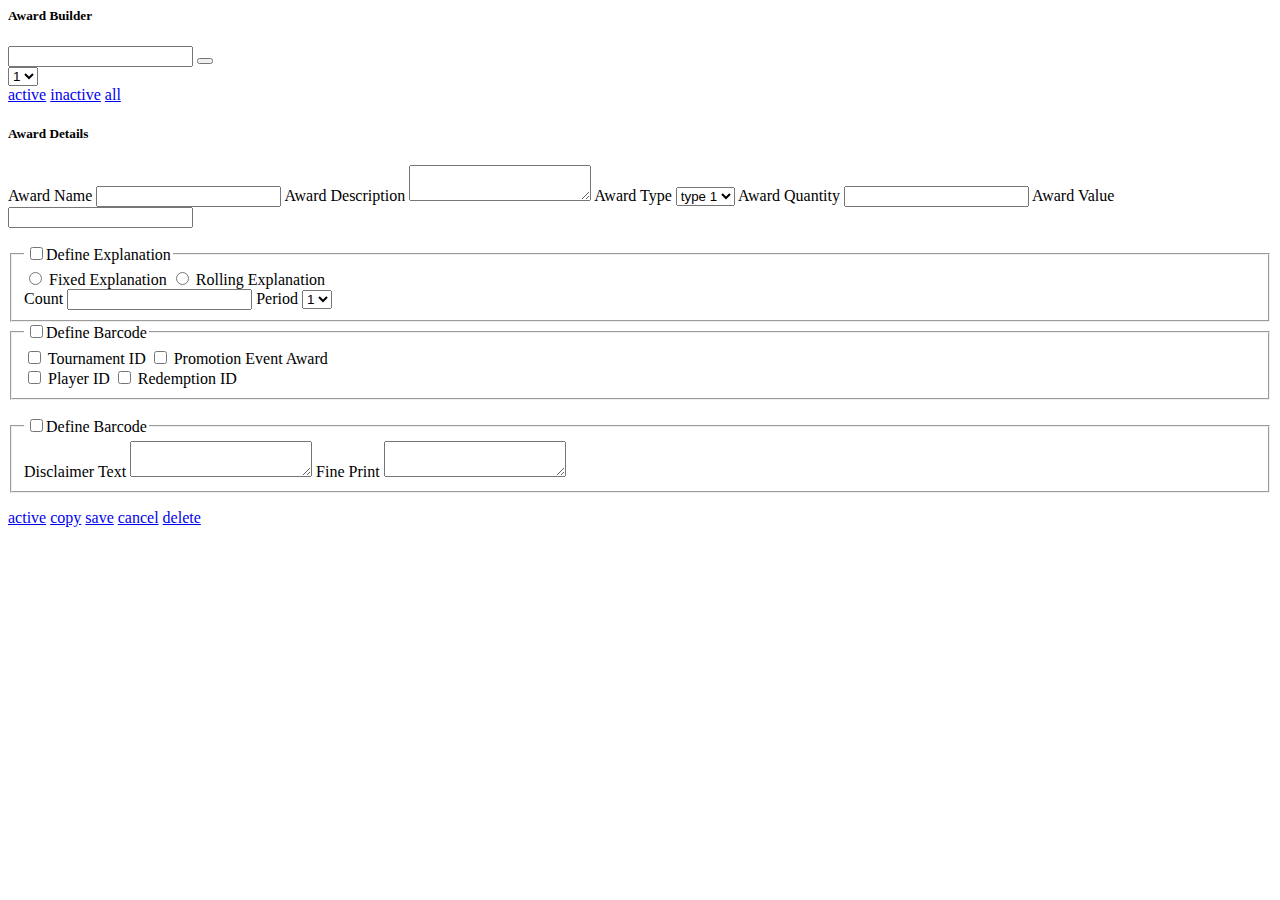
<file: awardBuilder.html>
<!--<!DOCTYPE html>-->
<!--<html>-->
<!--<head>-->
  <!--<title>HA Mobile</title>-->
  <!--<meta name="viewport" content="width=device-width, initial-scale=1.0">-->
  <!--&lt;!&ndash; Bootstrap &ndash;&gt;-->
  <!--<link rel="stylesheet" type="text/css" href="css/bootstrap.min.css"/>-->
  <!--<link rel="stylesheet" href="css/typography.css"/>-->
  <!--<link rel="stylesheet" href="css/glyphicons.css"/>-->
  <!--<link rel="stylesheet" href="css/custom.css"/>-->
  <!--&lt;!&ndash; HTML5 Shiv and Respond.js IE8 support of HTML5 elements and media queries &ndash;&gt;-->
  <!--&lt;!&ndash; WARNING: Respond.js doesn't work if you view the page via file:// &ndash;&gt;-->
  <!--&lt;!&ndash;[if lt IE 9]>-->
  <!--<script src="https://oss.maxcdn.com/libs/html5shiv/3.7.0/html5shiv.js"></script>-->
  <!--<script src="https://oss.maxcdn.com/libs/respond.js/1.3.0/respond.min.js"></script>-->

  <!--<![endif]&ndash;&gt;-->
  <!--&lt;!&ndash; jQuery (necessary for Bootstrap's JavaScript plugins) &ndash;&gt;-->
  <!--<script type="text/javascript" src="js/jquery-1.11.0.min.js"></script>-->
  <!--<script type="text/javascript" src="js/bootstrap.min.js"></script>-->
  <!--<script type="text/javascript" src="js/custom.js"></script>-->
  <!--<script type="text/javascript" src="js/sidebar.js"></script>-->
  <!--&lt;!&ndash; Include all compiled plugins (below), or include individual files as needed &ndash;&gt;-->

<!--</head>-->
<!--<body>-->
<div class="row">
  <div class="col-md-3">
    <h5>Award Builder</h5>
    <div class="filterWrapper">
      <div class="input-group">
        <input type="text" class="form-control">
            <span class="input-group-btn">
              <button type="button" class="btn btn-black glyphicons filter btn-icon white"><i></i></button>
            </span>
      </div>
      <select class="form-control">
        <option value="1">1</option>
        <option value="2">2</option>
        <option value="3">3</option>
        <option value="4">4</option>
      </select>
      <div class="filterResults relative btnGroup">
        <div class="btn-groupSpecial">
          <a class="results-control col-xs-4" href="#">active</a>
          <a class="results-control col-xs-4" href="#">inactive</a>
          <a class="results-control col-xs-4" href="#">all</a>
        </div>
      </div>
    </div>
  </div>
  <div class="col-md-9">
    <h5>Award Details</h5>
    <div class="row clearfix relative btnGroup">
      <div class="col-md-4">
        <form action="#" class="form-group">
          <label for="awardName">Award Name</label>
          <input type="text" id="awardName" class="form-control"/>
          <label for="awardDesc">Award Description</label>
          <textarea name="awardDesc" id="awardDesc" class="form-control"></textarea>
          <label for="awardType">Award Type</label>
          <select name="awardType" id="awardType" class="form-control">
            <option value="1">type 1</option>
            <option value="2">type 2</option>
            <option value="3">type 3</option>
          </select>
          <label for="awardQnty">Award Quantity</label>
          <input type="text" id="awardQnty" class="form-control"/>
          <label for="awardValue">Award Value</label>
          <input type="text" id="awardValue" class="form-control"/>
        </form>
      </div>
      <div class="col-md-8">
        <div class="fieldset">
          <form>
            <fieldset>
              <legend><input type="checkbox" class="control" id="control"><label class="controlLabel" for="control">Define Explanation</label></legend>
              <div class="clearfix fieldSwitch">
                <div class="col-sm-5">
                  <input type="radio" id="fixed-ex" name="explanation">
                  <label for="fixed-ex">Fixed Explanation</label>
                  <input type="radio" id="rolling-ex" name="explanation">
                  <label for="rolling-ex">Rolling Explanation</label>
                </div>
                <div class="col-sm-7">
                  <label for="exCount">Count</label>
                  <input type="text" class="form-control" id="exCount"/>
                  <label for="exPeriod">Period</label>
                  <select name="exPeriod" id="exPeriod" class="form-control">
                    <option value="1">1</option>
                    <option value="2">2</option>
                    <option value="3">3</option>
                  </select>
                </div>
              </div>
            </fieldset>
            <fieldset>
              <legend><input type="checkbox" class="control" id="defineControl"><label class="controlLabel" for="defineControl">Define Barcode</label></legend>
              <div class="clearfix fieldSwitch">
                <div class="col-sm-6">
                  <input type="checkbox" id="tournament" name="tournament">
                  <label for="tournament">Tournament ID</label>
                  <input type="checkbox" id="promotion" name="promotion">
                  <label for="promotion">Promotion Event Award</label>
                </div>
                <div class="col-sm-6">
                  <input type="checkbox" id="player" name="player">
                  <label for="player">Player ID</label>
                  <input type="checkbox" id="redemption" name="redemption">
                  <label for="redemption">Redemption ID</label>
                </div>
              </div>
            </fieldset>
          </form>
        </div>
      </div>
      <div class="col-md-12">
        <div class="fieldset">
          <form>
            <fieldset>
              <legend><input type="checkbox" class="control" id="defineControlText"><label class="controlLabel" for="defineControlText">Define Barcode</label></legend>
              <div class="clearfix fieldSwitch">
                <label for="disclaimerText">Disclaimer Text</label>
                <textarea name="disclaimerText" id="disclaimerText" class="form-control ruledText"></textarea>
                <label for="finePrintText">Fine Print</label>
                <textarea name="finePrintText" id="finePrintText" class="form-control ruledText"></textarea>
              </div>
            </fieldset>
          </form>
        </div>
      </div>
      <div class="col-md-12">
        <div class="relative">
          <div class="btn-groupSpecial btn-group2Special">
            <a href="#" class="results-control col-xsm-5">active</a>
            <a href="#" class="results-control col-xsm-5">copy</a>
            <a href="#" class="results-control col-xsm-5">save</a>
            <a href="#" class="results-control col-xsm-5">cancel</a>
            <a href="#" class="results-control col-xsm-5">delete</a>
          </div>
        </div>
      </div>
    </div>
  </div>
</div>
<script type="text/javascript">
  //  Inactive Fieldset
  var fieldSwitch = $('.fieldSwitch');
  var legendSwitch = $('.fieldset legend input');
  fieldSwitch.find('input, select, textarea').prop('disabled', true);
  legendSwitch.on('click', function(){
    if($(this).is(':checked')){
      $(this).parent().next('.fieldSwitch').find('input, select, textarea').prop('disabled', false);
    }
    else{
      $(this).parent().next('.fieldSwitch').find('input, select, textarea').prop('disabled', true);
    }
  });
</script>
<!--</body>-->
<!--</html>-->
</file>
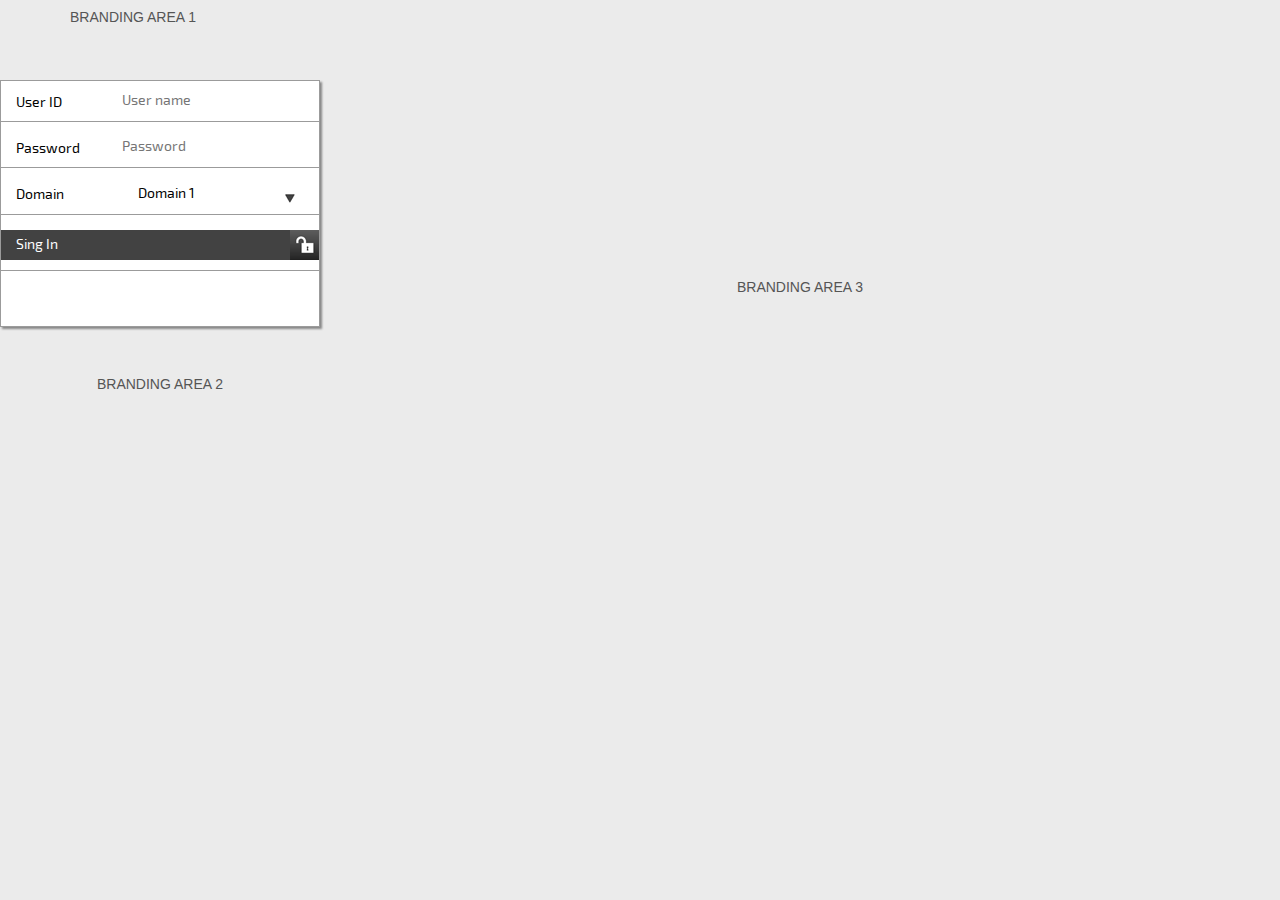
<file: login.html>
<!DOCTYPE html>
<html>
<head>
  <title>HA Mobile | Login</title>
  <meta name="viewport" content="width=device-width, initial-scale=1.0">
  <!-- Bootstrap -->
  <link rel="stylesheet" type="text/css" href="css/bootstrap.min.css"/>
  <link rel="stylesheet" href="css/typography.css"/>
  <link rel="stylesheet" href="css/glyphicons.css"/>
  <link rel="stylesheet" href="css/custom.css"/>
  <!-- HTML5 Shiv and Respond.js IE8 support of HTML5 elements and media queries -->
  <!-- WARNING: Respond.js doesn't work if you view the page via file:// -->
  <!--[if lt IE 9]>
  <script src="https://oss.maxcdn.com/libs/html5shiv/3.7.0/html5shiv.js"></script>
  <script src="https://oss.maxcdn.com/libs/respond.js/1.3.0/respond.min.js"></script>

  <![endif]-->
  <!-- jQuery (necessary for Bootstrap's JavaScript plugins) -->
  <script type="text/javascript" src="js/jquery-1.11.0.min.js"></script>
  <script type="text/javascript" src="js/bootstrap.min.js"></script>
  <script type="text/javascript" src="js/custom.js"></script>
  <!-- Include all compiled plugins (below), or include individual files as needed -->

</head>
<body>
<header>
  <div class="container">
    <h5 class="uppercase">branding area 1</h5>
  </div>
</header>
<div class="section clearfix" id="loginPage">
  <div class="col-md-3">
    <div class="row clearfix whiteBg">
      <form role="form" id="loginForm" action="index.html">
        <div class="form-group clearfix borderBottom">
          <div class="col-xs-4">
            <label for="userid">User ID</label>
          </div>
          <div class="col-xs-8">
            <input type="text" id="userid" class="form-control2" placeholder="User name"/>
          </div>
        </div>
        <div class="form-group clearfix borderBottom">
          <div class="col-xs-4">
            <label for="password">Password</label>
          </div>
          <div class="col-xs-8">
            <input type="password" id="password" class="form-control2" placeholder="Password"/>
          </div>
        </div>
        <div class="form-group clearfix borderBottom">
          <div class="col-xs-4">
            <label for="domain">Domain</label>
          </div>
          <div class="col-xs-8">
            <div class="selectWrap">
              <select name="domain" id="domain">
                <option value="1">Domain 1</option>
                <option value="2">Domain 2</option>
                <option value="3">Domain 3</option>
                <option value="4">Domain 4</option>
              </select>
            </div>
          </div>
        </div>
        <div class="form-group clearfix borderBottom">
          <input type="submit" value="Sing In" id="submit"/>
        </div>
      </form>
    </div>
    <div class="row clearfix">
      <h5 class="uppercase" style="text-align: center; margin: 50px 0">branding area 2</h5>
    </div>
  </div>
  <div class="col-md-9">
    <h5 class="uppercase" style="text-align: center; margin: 200px 0">branding area 3</h5>
  </div>
</div>
</body>
</html>
</file>
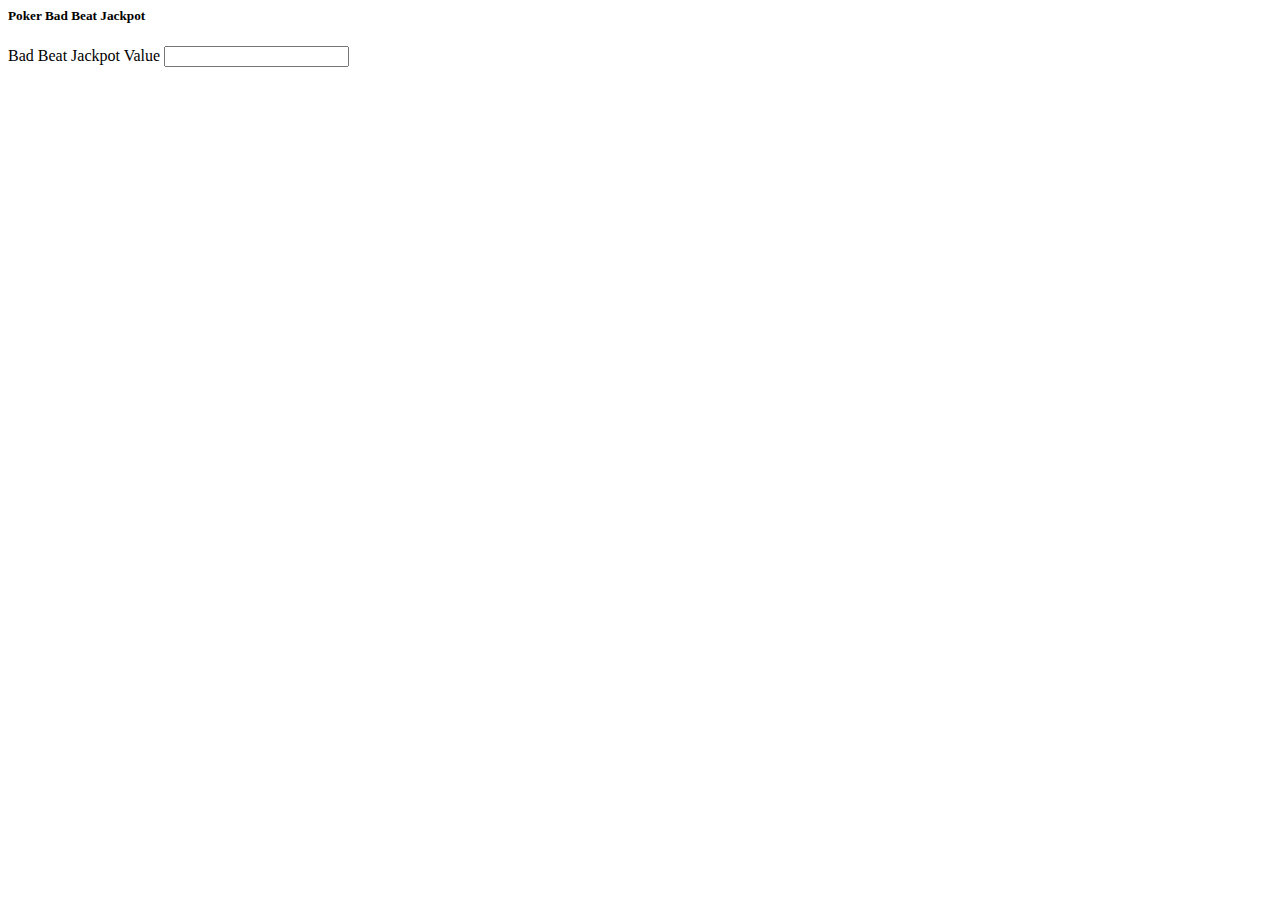
<file: PokerBadBeatJackpot.html>
<!--<!DOCTYPE html>-->
<!--<html>-->
<!--<head>-->
  <!--<title>HA Mobile</title>-->
  <!--<meta name="viewport" content="width=device-width, initial-scale=1.0">-->
  <!--&lt;!&ndash; Bootstrap &ndash;&gt;-->
  <!--<link rel="stylesheet" type="text/css" href="css/bootstrap.min.css"/>-->
  <!--<link rel="stylesheet" href="css/typography.css"/>-->
  <!--<link rel="stylesheet" href="css/glyphicons.css"/>-->
  <!--<link rel="stylesheet" href="css/custom.css"/>-->
  <!--&lt;!&ndash; HTML5 Shiv and Respond.js IE8 support of HTML5 elements and media queries &ndash;&gt;-->
  <!--&lt;!&ndash; WARNING: Respond.js doesn't work if you view the page via file:// &ndash;&gt;-->
  <!--&lt;!&ndash;[if lt IE 9]>-->
  <!--<script src="https://oss.maxcdn.com/libs/html5shiv/3.7.0/html5shiv.js"></script>-->
  <!--<script src="https://oss.maxcdn.com/libs/respond.js/1.3.0/respond.min.js"></script>-->

  <!--<![endif]&ndash;&gt;-->
  <!--&lt;!&ndash; jQuery (necessary for Bootstrap's JavaScript plugins) &ndash;&gt;-->
  <!--<script type="text/javascript" src="js/jquery-1.11.0.min.js"></script>-->
  <!--<script type="text/javascript" src="js/bootstrap.min.js"></script>-->
  <!--<script type="text/javascript" src="js/custom.js"></script>-->
  <!--<script type="text/javascript" src="js/sidebar.js"></script>-->
  <!--&lt;!&ndash; Include all compiled plugins (below), or include individual files as needed &ndash;&gt;-->

<!--</head>-->
<!--<body>-->
<div class="row" style="background: #fff;">
  <div class="col-sm-3">
    <h5>Poker Bad Beat Jackpot</h5>
    <label for="jackpotValue">Bad Beat Jackpot Value</label>
    <input type="text" id="jackpotValue" class="form-control"/>
  </div>
  <div class="col-sm-9">

  </div>
</div>
<!--</body>-->
<!--</html>-->
</file>
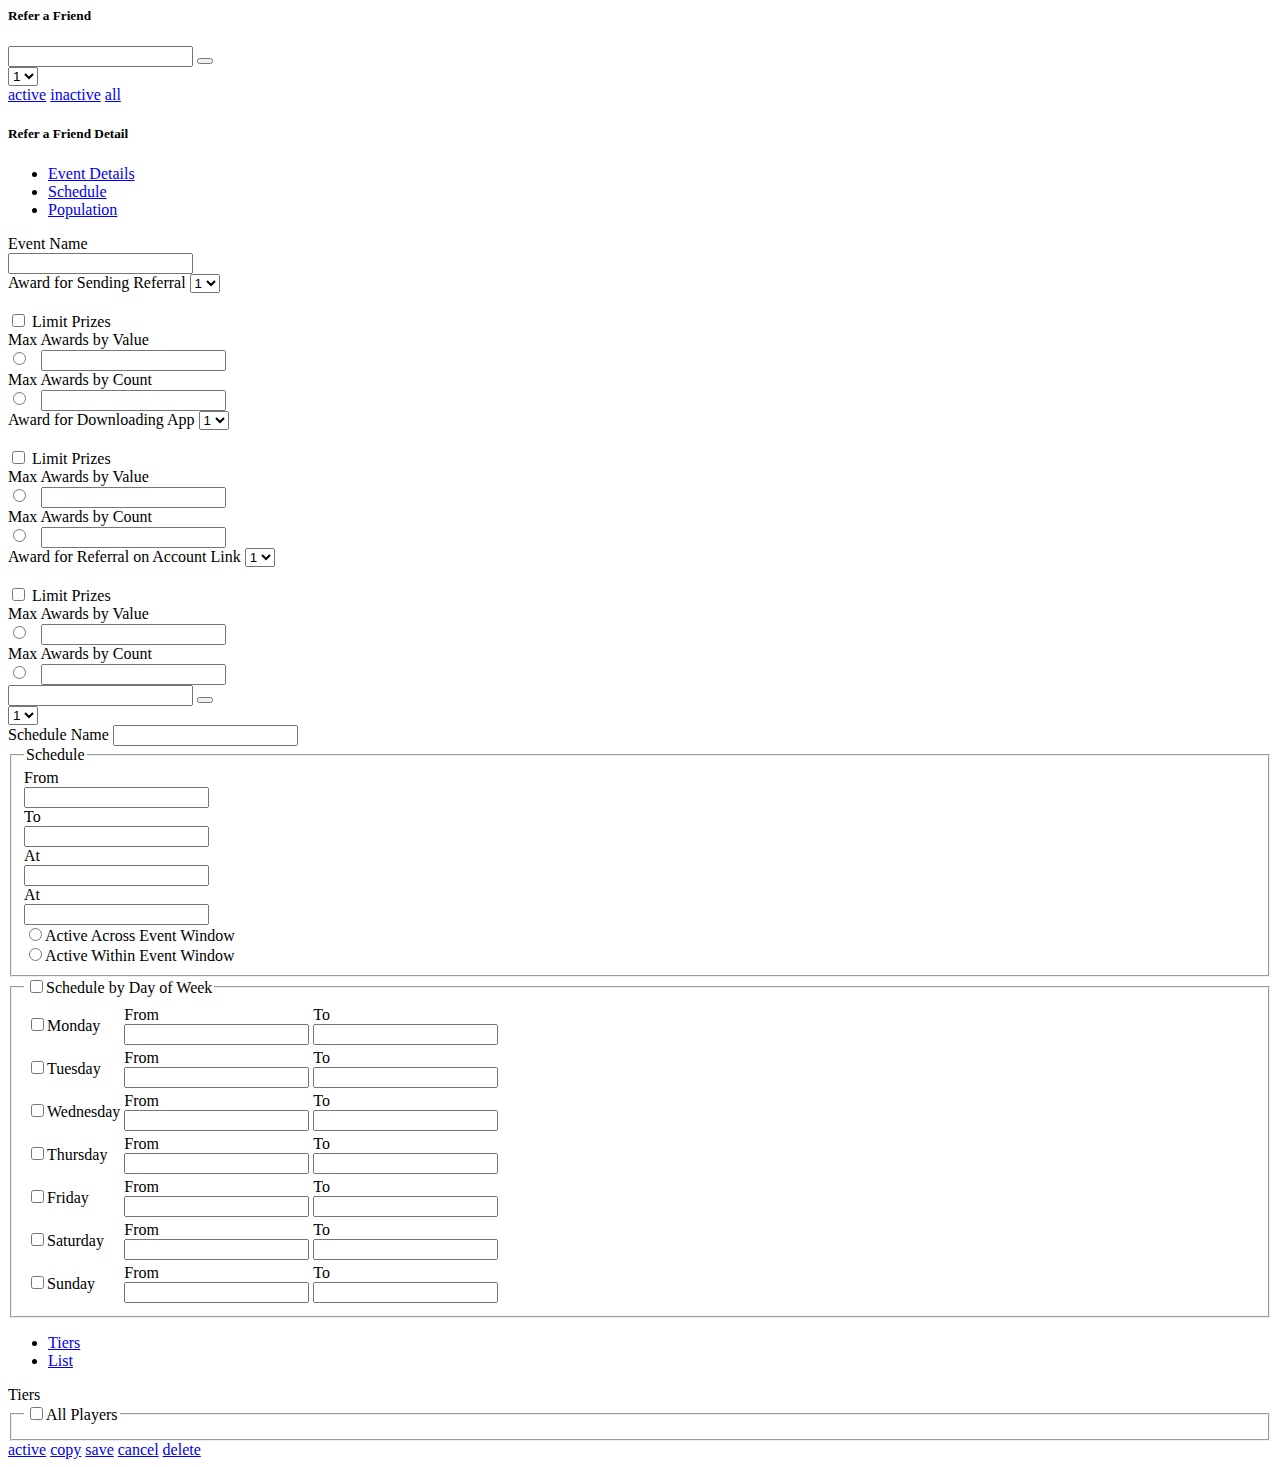
<file: referFriend.html>
<!--<!DOCTYPE html>-->
<!--<html>-->
<!--<head>-->
<!--<title>HA Mobile</title>-->
<!--<meta name="viewport" content="width=device-width, initial-scale=1.0">-->
<!--&lt;!&ndash; Bootstrap &ndash;&gt;-->
<!--<link rel="stylesheet" type="text/css" href="css/bootstrap.min.css"/>-->
<!--<link rel="stylesheet" href="css/typography.css"/>-->
<!--<link rel="stylesheet" href="css/glyphicons.css"/>-->
<!--<link rel="stylesheet" href="css/custom.css"/>-->
<!--&lt;!&ndash; HTML5 Shiv and Respond.js IE8 support of HTML5 elements and media queries &ndash;&gt;-->
<!--&lt;!&ndash; WARNING: Respond.js doesn't work if you view the page via file:// &ndash;&gt;-->
<!--&lt;!&ndash;[if lt IE 9]>-->
<!--<script src="https://oss.maxcdn.com/libs/html5shiv/3.7.0/html5shiv.js"></script>-->
<!--<script src="https://oss.maxcdn.com/libs/respond.js/1.3.0/respond.min.js"></script>-->

<!--<![endif]&ndash;&gt;-->
<!--&lt;!&ndash; jQuery (necessary for Bootstrap's JavaScript plugins) &ndash;&gt;-->
<!--<script type="text/javascript" src="js/jquery-1.11.0.min.js"></script>-->
<!--<script type="text/javascript" src="js/bootstrap.min.js"></script>-->
<!--<script type="text/javascript" src="js/custom.js"></script>-->
<!--<script type="text/javascript" src="js/sidebar.js"></script>-->
<!--&lt;!&ndash; Include all compiled plugins (below), or include individual files as needed &ndash;&gt;-->

<!--</head>-->
<!--<body>-->
<div class="row" id="slotInventory">
<div class="col-sm-3">
  <h5>Refer a Friend</h5>
  <div class="filterWrapper">
    <div class="input-group">
      <input type="text" class="form-control">
        <span class="input-group-btn">
          <button type="button" class="btn btn-black glyphicons filter btn-icon white"><i></i></button>
        </span>
    </div>
    <select class="form-control">
      <option value="1">1</option>
      <option value="2">2</option>
      <option value="3">3</option>
      <option value="4">4</option>
    </select>
    <div class="filterResults relative btnGroup">
      <div class="btn-groupSpecial">
        <a class="results-control col-xs-4" href="#">active</a>
        <a class="results-control col-xs-4" href="#">inactive</a>
        <a class="results-control col-xs-4" href="#">all</a>
      </div>
    </div>
  </div>
</div>
<div class="col-sm-9">
<h5>Refer a Friend Detail</h5>
<div class="row clearfix relative btnGroup btnGroup3">
<div class="col-md-12 clearfix">
<div class="tabControls">
<ul class="nav nav-tabs">
  <li class="active col-xsm-32"><a data-toggle="tab" href="#referFriendEventTab">Event Details</a></li>
  <li class="col-xsm-32"><a data-toggle="tab" href="#referFriendScheduleTab">Schedule</a></li>
  <li class="col-xsm-32"><a data-toggle="tab" href="#referFriendPopulationTab">Population</a></li>
</ul>
<div class="tab-content">

<!--adPression Event Tab Starts-->
<div class="tab-pane active fade in" id="referFriendEventTab">
  <div class="tab-container clearfix">
    <div class="col-md-2">
      <label for="referFriendEventName">Event Name</label>
    </div>
    <div class="col-md-5">
      <input type="text" id="referFriendEventName" class="form-control"/>
    </div>
    <div class="col-md-12 clearfix">
      <div class="singleBlock col-md-12">
        <div class="col-md-4">
          <label for="awardSendingReferal">Award for Sending Referral</label>
          <select name="awardSendingReferal" id="awardSendingReferal" class="form-control">
            <option value="1">1</option>
            <option value="2">2</option>
            <option value="3">3</option>
            <option value="4">4</option>
          </select>
        </div>
        <div class="col-md-3 col-md-offset-1">
          <br/>
          <input type="checkbox" id="sendingReferralLimit" class="form-control"/>
          <label for="sendingReferralLimit">Limit Prizes</label>
        </div>
        <div class="col-md-4">
          <label for="sendingreferralByValue">Max Awards by Value</label>
          <div class="input-group">
            <span class="input-group-btn">
              <input type="radio" id="sendingreferralByValueRadio" name="sendingreferral"/>
              <label for="sendingreferralByValueRadio">&nbsp;</label>
            </span>
            <input type="text" class="form-control" id="sendingreferralByValue">
          </div>
          <label for="sendingreferralByCount">Max Awards by Count</label>
          <div class="input-group">
            <span class="input-group-btn">
              <input type="radio" id="sendingreferralByCountRadio" name="sendingreferral"/>
              <label for="sendingreferralByCountRadio">&nbsp;</label>
            </span>
            <input type="text" class="form-control" id="sendingreferralByCount">
          </div>
        </div>
      </div>
    </div>

    <!--Award for Downloading App Starts-->
    <div class="col-md-12 clearfix">
      <div class="singleBlock col-md-12">
        <div class="col-md-4">
          <label for="awardDownloadingApp">Award for Downloading App</label>
          <select name="awardDownloadingApp" id="awardDownloadingApp" class="form-control">
            <option value="1">1</option>
            <option value="2">2</option>
            <option value="3">3</option>
            <option value="4">4</option>
          </select>
        </div>
        <div class="col-md-3 col-md-offset-1">
          <br/>
          <input type="checkbox" id="downloadingAppLimit" class="form-control"/>
          <label for="downloadingAppLimit">Limit Prizes</label>
        </div>
        <div class="col-md-4">
          <label for="downloadingAppValue">Max Awards by Value</label>
          <div class="input-group">
            <span class="input-group-btn">
              <input type="radio" id="downloadingAppValueRadio" name="downloadingApp"/>
              <label for="downloadingAppValueRadio">&nbsp;</label>
            </span>
            <input type="text" class="form-control" id="downloadingAppValue">
          </div>
          <label for="downloadingAppCount">Max Awards by Count</label>
          <div class="input-group">
            <span class="input-group-btn">
              <input type="radio" id="downloadingAppCountRadio" name="downloadingApp"/>
              <label for="downloadingAppCountRadio">&nbsp;</label>
            </span>
            <input type="text" class="form-control" id="downloadingAppCount">
          </div>
        </div>
      </div>
    </div>
    <!--Award for Downloading App Ends-->

    <!--Award for Referral on Account Link Starts-->
    <div class="col-md-12 clearfix">
      <div class="singleBlock col-md-12">
        <div class="col-md-4">
          <label for="referralAccountLink">Award for Referral on Account Link</label>
          <select name="referralAccountLink" id="referralAccountLink" class="form-control">
            <option value="1">1</option>
            <option value="2">2</option>
            <option value="3">3</option>
            <option value="4">4</option>
          </select>
        </div>
        <div class="col-md-3 col-md-offset-1">
          <br/>
          <input type="checkbox" id="referralAccountLinkLimit" class="form-control"/>
          <label for="referralAccountLinkLimit">Limit Prizes</label>
        </div>
        <div class="col-md-4">
          <label for="referralAccountLinkLimitValue">Max Awards by Value</label>
          <div class="input-group">
            <span class="input-group-btn">
              <input type="radio" id="referralAccountLinkLimitRadio" name="referralAccountLinkOptions"/>
              <label for="referralAccountLinkLimitRadio">&nbsp;</label>
            </span>
            <input type="text" class="form-control" id="referralAccountLinkLimitValue">
          </div>
          <label for="referralAccountLinkCount">Max Awards by Count</label>
          <div class="input-group">
            <span class="input-group-btn">
              <input type="radio" id="referralAccountLinkCountRadio" name="referralAccountLinkOptions"/>
              <label for="referralAccountLinkCountRadio">&nbsp;</label>
            </span>
            <input type="text" class="form-control" id="referralAccountLinkCount">
          </div>
        </div>
      </div>
    </div>
    <!--Award for Referral on Account Link Ends-->
  </div>
</div>
<!--adPression Event Tab Ends-->

<!--adPression Schedule Tab Starts-->
<div class="tab-pane fade" id="referFriendScheduleTab">
<div class="tab-container clearfix">
<div class="col-md-4">
  <div class="filterWrapper">
    <div class="input-group">
      <input type="text" class="form-control">
      <span class="input-group-btn">
        <button type="button" class="btn btn-black glyphicons filter btn-icon white"><i></i></button>
      </span>
    </div>
    <select class="form-control">
      <option value="1">1</option>
      <option value="2">2</option>
      <option value="3">3</option>
      <option value="4">4</option>
    </select>
    <div class="filterResults filterResults2">
    </div>
  </div>
</div>
<div class="col-md-8">
<label for="adscheduleName">Schedule Name</label>
<input type="text" class="form-control" id="adscheduleName">
<div class="fieldset">
  <fieldset>
    <legend><label>Schedule</label></legend>
    <div class="col-xs-6">
      <div class="clearfix calTime">
        <div class="col-xs-3">
          <label for="adscheduleFrom">From</label>
        </div>
        <div class="col-xs-9">
          <div class="input-group">
            <input type="text" id="adscheduleFrom" class="form-control datePickers">
            <span class="input-group-addon calendar"></span>
          </div>
        </div>
      </div>
      <div class="clearfix calTime">
        <div class="col-xs-3">
          <label for="adscheduleTo">To</label>
        </div>
        <div class="col-xs-9">
          <div class="input-group">
            <input type="text" id="adscheduleTo" class="form-control datePickers">
            <span class="input-group-addon calendar"></span>
          </div>
        </div>
      </div>
    </div>
    <div class="col-xs-6">
      <div class="clearfix calTime">
        <div class="col-xs-3">
          <label for="adscheduleFromAt">At</label>
        </div>
        <div class="col-xs-9">
          <div class="input-group">
            <input type="text" id="adscheduleFromAt" class="form-control timePickers">
            <span class="input-group-addon time"></span>
          </div>
        </div>
      </div>
      <div class="clearfix calTime">
        <div class="col-xs-3">
          <label for="adscheduleToAt">At</label>
        </div>
        <div class="col-xs-9">
          <div class="input-group">
            <input type="text" id="adscheduleToAt" class="form-control timePickers">
            <span class="input-group-addon time"></span>
          </div>
        </div>
      </div>
    </div>
    <div class="col-xs-12 clearfix">
      <div class="col-xs-12">
        <input type="radio" name="adactiveWindow" id="adacrossWin"><label for="adacrossWin">Active Across Event Window</label>
      </div>
    </div>
    <div class="col-xs-12 clearfix">
      <div class="col-xs-12">
        <input type="radio" name="adactiveWindow" id="adacrossWith"><label for="adacrossWith">Active Within Event Window</label>
      </div>
    </div>
  </fieldset>
</div>
<div class="fieldset nomargin">
  <fieldset>
    <legend><input type="checkbox" class="control" id="adscheduleByDay"><label class="controlLabel" for="adscheduleByDay">Schedule by Day of Week</label></legend>
    <table class="table scheduleTable fieldSwitch">
      <tbody>
      <tr>
        <td>
          <input type="checkbox" id="adscheduleMonday"><label for="adscheduleMonday">Monday</label>
        </td>
        <td>
          <label for="adscheduleMondayFrom" class="pull-left">From</label>
          <div class="pull-right">
            <div class="input-group">
              <input type="text" id="adscheduleMondayFrom" class="form-control timePickers">
              <span class="input-group-addon time"></span>
            </div>
          </div>
        </td>
        <td>
          <label for="adscheduleMondayTo" class="pull-left">To</label>
          <div class="pull-right">
            <div class="input-group">
              <input type="text" id="adscheduleMondayTo" class="form-control timePickers">
              <span class="input-group-addon time"></span>
            </div>
          </div>
        </td>
      </tr>
      <tr>
        <td>
          <input type="checkbox" id="adscheduleTues"><label for="adscheduleTues">Tuesday</label>
        </td>
        <td>
          <label for="adscheduleTuesFrom" class="pull-left">From</label>
          <div class="pull-right">
            <div class="input-group">
              <input type="text" id="adscheduleTuesFrom" class="form-control timePickers">
              <span class="input-group-addon time"></span>
            </div>
          </div>
        </td>
        <td>
          <label for="adscheduleTuesTo" class="pull-left">To</label>
          <div class="pull-right">
            <div class="input-group">
              <input type="text" id="adscheduleTuesTo" class="form-control timePickers">
              <span class="input-group-addon time"></span>
            </div>
          </div>
        </td>
      </tr>
      <tr>
        <td>
          <input type="checkbox" id="adscheduleWed"><label for="adscheduleWed">Wednesday</label>
        </td>
        <td>
          <label for="adscheduleWedFrom" class="pull-left">From</label>
          <div class="pull-right">
            <div class="input-group">
              <input type="text" id="adscheduleWedFrom" class="form-control timePickers">
              <span class="input-group-addon time"></span>
            </div>
          </div>
        </td>
        <td>
          <label for="adscheduleWedTo" class="pull-left">To</label>
          <div class="pull-right">
            <div class="input-group">
              <input type="text" id="adscheduleWedTo" class="form-control timePickers">
              <span class="input-group-addon time"></span>
            </div>
          </div>
        </td>
      </tr>
      <tr>
        <td>
          <input type="checkbox" id="adscheduleThus"><label for="adscheduleThus">Thursday</label>
        </td>
        <td>
          <label for="adscheduleThusFrom" class="pull-left">From</label>
          <div class="pull-right">
            <div class="input-group">
              <input type="text" id="adscheduleThusFrom" class="form-control timePickers">
              <span class="input-group-addon time"></span>
            </div>
          </div>
        </td>
        <td>
          <label for="adscheduleThusTo" class="pull-left">To</label>
          <div class="pull-right">
            <div class="input-group">
              <input type="text" id="adscheduleThusTo" class="form-control timePickers">
              <span class="input-group-addon time"></span>
            </div>
          </div>
        </td>
      </tr>
      <tr>
        <td>
          <input type="checkbox" id="adscheduleFri"><label for="adscheduleFri">Friday</label>
        </td>
        <td>
          <label for="adscheduleFriFrom" class="pull-left">From</label>
          <div class="pull-right">
            <div class="input-group">
              <input type="text" id="adscheduleFriFrom" class="form-control timePickers">
              <span class="input-group-addon time"></span>
            </div>
          </div>
        </td>
        <td>
          <label for="adscheduleFriTo" class="pull-left">To</label>
          <div class="pull-right">
            <div class="input-group">
              <input type="text" id="adscheduleFriTo" class="form-control timePickers">
              <span class="input-group-addon time"></span>
            </div>
          </div>
        </td>
      </tr>
      <tr>
        <td>
          <input type="checkbox" id="adscheduleSat"><label for="adscheduleSat">Saturday</label>
        </td>
        <td>
          <label for="adscheduleSatFrom" class="pull-left">From</label>
          <div class="pull-right">
            <div class="input-group">
              <input type="text" id="adscheduleSatFrom" class="form-control timePickers">
              <span class="input-group-addon time"></span>
            </div>
          </div>
        </td>
        <td>
          <label for="adscheduleSatTo" class="pull-left">To</label>
          <div class="pull-right">
            <div class="input-group">
              <input type="text" id="adscheduleSatTo" class="form-control timePickers">
              <span class="input-group-addon time"></span>
            </div>
          </div>
        </td>
      </tr>
      <tr>
        <td>
          <input type="checkbox" id="adscheduleSun"><label for="adscheduleSun">Sunday</label>
        </td>
        <td>
          <label for="adscheduleSunFrom" class="pull-left">From</label>
          <div class="pull-right">
            <div class="input-group">
              <input type="text" id="adscheduleSunFrom" class="form-control timePickers">
              <span class="input-group-addon time"></span>
            </div>
          </div>
        </td>
        <td>
          <label for="adscheduleSunTo" class="pull-left">To</label>
          <div class="pull-right">
            <div class="input-group">
              <input type="text" id="adscheduleSunTo" class="form-control timePickers">
              <span class="input-group-addon time"></span>
            </div>
          </div>
        </td>
      </tr>
      </tbody>
    </table>
  </fieldset>
</div>
</div>
</div>
</div>
<!--adPression Schedule Tab Ends-->

<!--adPression Population Tab Starts-->
<div class="tab-pane fade" id="referFriendPopulationTab">
  <div class="tabbable tabs-left">
    <ul class="nav nav-tabs">
      <li class="active col-xsm-2"><a data-toggle="tab" href="#adPressionPopulationTiersTab">Tiers</a></li>
      <li class="col-xsm-2"><a data-toggle="tab" href="#adPressionPopulationListTab">List</a></li>
    </ul>
    <div class="tab-content">

      <!--adPression Population Tiers Tab Starts-->
      <div class="tab-pane fade in active" id="adPressionPopulationTiersTab">
        Tiers
      </div>
      <!--adPression Population Tiers Tab Ends-->

      <!--adPression Population List Tab Starts-->
      <div class="tab-pane fade" id="adPressionPopulationListTab">
        <div class="tab-container">
          <div class="col-md-12">
            <div class="fieldset">
              <fieldset>
                <legend><input type="checkbox" id="adPopulationAllPlayers" class="control"><label for="adPopulationAllPlayers" class="controlLabel">All Players</label></legend>

              </fieldset>
            </div>
          </div>
        </div>
      </div>
      <!--adPression Population List Tab Ends-->
    </div>
  </div>
</div>
<!--adPression Population Tab Ends-->

</div>
</div>
</div>
<div class="col-md-12 btnGroup2">
  <div class="btn-groupSpecial clearfix">
    <a href="#" class="results-control col-xsm-5">active</a>
    <a href="#" class="results-control col-xsm-5">copy</a>
    <a href="#" class="results-control col-xsm-5">save</a>
    <a href="#" class="results-control col-xsm-5">cancel</a>
    <a href="#" class="results-control col-xsm-5">delete</a>
  </div>
</div>
</div>
</div>
</div>
<script type="text/javascript">
  //  Inactive Fieldset
  var fieldSwitch = $('.fieldSwitch');
  var legendSwitch = $('.fieldset legend input');
  fieldSwitch.find('input, select').prop('disabled', true);
  legendSwitch.on('click', function(){
    if($(this).is(':checked')){
      $(this).parent().next('.fieldSwitch').find('input, select').prop('disabled', false);
    }
    else{
      $(this).parent().next('.fieldSwitch').find('input, select').prop('disabled', true);
    }
  });

  //  Date Picker
  $('.datePickers').datepicker();

  //  Time Picker
  $('.timePickers').timepicker();
</script>
<!--</body>-->
<!--</html>-->
</file>
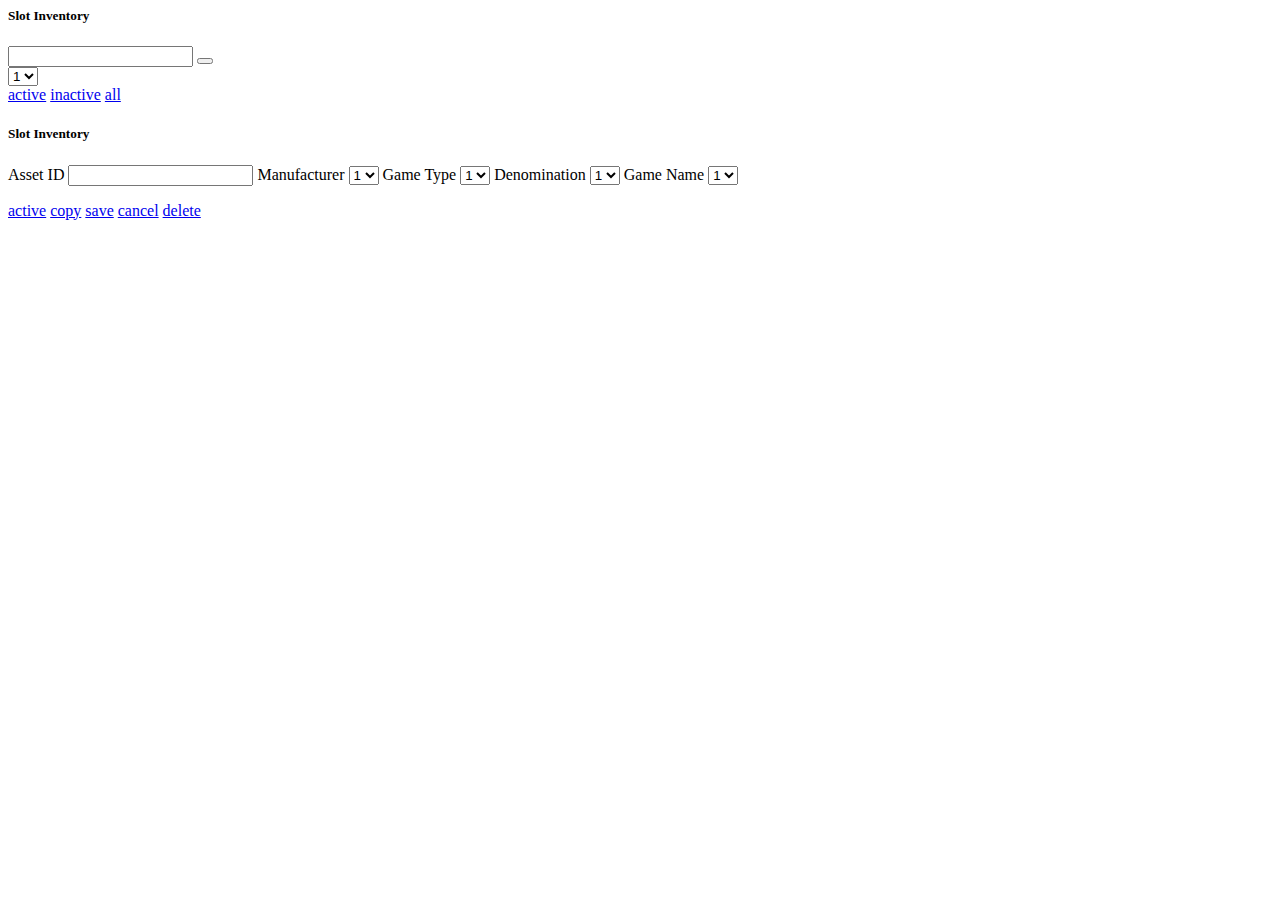
<file: slotInventory.html>
<!--<!DOCTYPE html>-->
<!--<html>-->
<!--<head>-->
  <!--<title>HA Mobile</title>-->
  <!--<meta name="viewport" content="width=device-width, initial-scale=1.0">-->
  <!--&lt;!&ndash; Bootstrap &ndash;&gt;-->
  <!--<link rel="stylesheet" type="text/css" href="css/bootstrap.min.css"/>-->
  <!--<link rel="stylesheet" href="css/typography.css"/>-->
  <!--<link rel="stylesheet" href="css/glyphicons.css"/>-->
  <!--<link rel="stylesheet" href="css/custom.css"/>-->
  <!--&lt;!&ndash; HTML5 Shiv and Respond.js IE8 support of HTML5 elements and media queries &ndash;&gt;-->
  <!--&lt;!&ndash; WARNING: Respond.js doesn't work if you view the page via file:// &ndash;&gt;-->
  <!--&lt;!&ndash;[if lt IE 9]>-->
  <!--<script src="https://oss.maxcdn.com/libs/html5shiv/3.7.0/html5shiv.js"></script>-->
  <!--<script src="https://oss.maxcdn.com/libs/respond.js/1.3.0/respond.min.js"></script>-->

  <!--<![endif]&ndash;&gt;-->
  <!--&lt;!&ndash; jQuery (necessary for Bootstrap's JavaScript plugins) &ndash;&gt;-->
  <!--<script type="text/javascript" src="js/jquery-1.11.0.min.js"></script>-->
  <!--<script type="text/javascript" src="js/bootstrap.min.js"></script>-->
  <!--<script type="text/javascript" src="js/custom.js"></script>-->
  <!--<script type="text/javascript" src="js/sidebar.js"></script>-->
  <!--&lt;!&ndash; Include all compiled plugins (below), or include individual files as needed &ndash;&gt;-->

<!--</head>-->
<!--<body>-->
<div class="row" id="slotInventory">
  <div class="col-sm-3">
    <h5>Slot Inventory</h5>
    <div class="filterWrapper">
      <div class="input-group">
        <input type="text" class="form-control">
        <span class="input-group-btn">
          <button type="button" class="btn btn-black glyphicons filter btn-icon white"><i></i></button>
        </span>
      </div>
      <select class="form-control">
        <option value="1">1</option>
        <option value="2">2</option>
        <option value="3">3</option>
        <option value="4">4</option>
      </select>
      <div class="filterResults relative btnGroup">
        <div class="btn-groupSpecial">
          <a class="results-control col-xs-4" href="#">active</a>
          <a class="results-control col-xs-4" href="#">inactive</a>
          <a class="results-control col-xs-4" href="#">all</a>
        </div>
      </div>
    </div>
  </div>
  <div class="col-sm-9">
    <h5>Slot Inventory</h5>
    <div class="row clearfix relative btnGroup btnGroup3">
      <div class="col-md-4">
        <form action="#" class="form-group">
          <label for="slotAssetID">Asset ID</label>
          <input type="text" id="slotAssetID" class="form-control"/>
          <label for="slotManufacturer">Manufacturer</label>
          <select name="slotManufacturer" id="slotManufacturer" class="form-control">
            <option value="1">1</option>
            <option value="2">2</option>
            <option value="3">3</option>
            <option value="4">4</option>
          </select>
          <label for="slotGameType">Game Type</label>
          <select name="slotGameType" id="slotGameType" class="form-control">
            <option value="1">1</option>
            <option value="2">2</option>
            <option value="3">3</option>
            <option value="4">4</option>
          </select>
          <label for="slotDenomination">Denomination</label>
          <select name="slotDenomination" id="slotDenomination" class="form-control">
            <option value="1">1</option>
            <option value="2">2</option>
            <option value="3">3</option>
          </select>
          <label for="slotGameName">Game Name</label>
          <select name="slotGameName" id="slotGameName" class="form-control">
            <option value="1">1</option>
            <option value="2">2</option>
            <option value="3">3</option>
            <option value="4">4</option>
          </select>
        </form>
      </div>
      <div class="col-md-12 btnGroup2">
        <div class="btn-groupSpecial">
          <a href="#" class="results-control col-xsm-5">active</a>
          <a href="#" class="results-control col-xsm-5">copy</a>
          <a href="#" class="results-control col-xsm-5">save</a>
          <a href="#" class="results-control col-xsm-5">cancel</a>
          <a href="#" class="results-control col-xsm-5">delete</a>
        </div>
      </div>
    </div>
  </div>
</div>
<!--</body>-->
<!--</html>-->
</file>
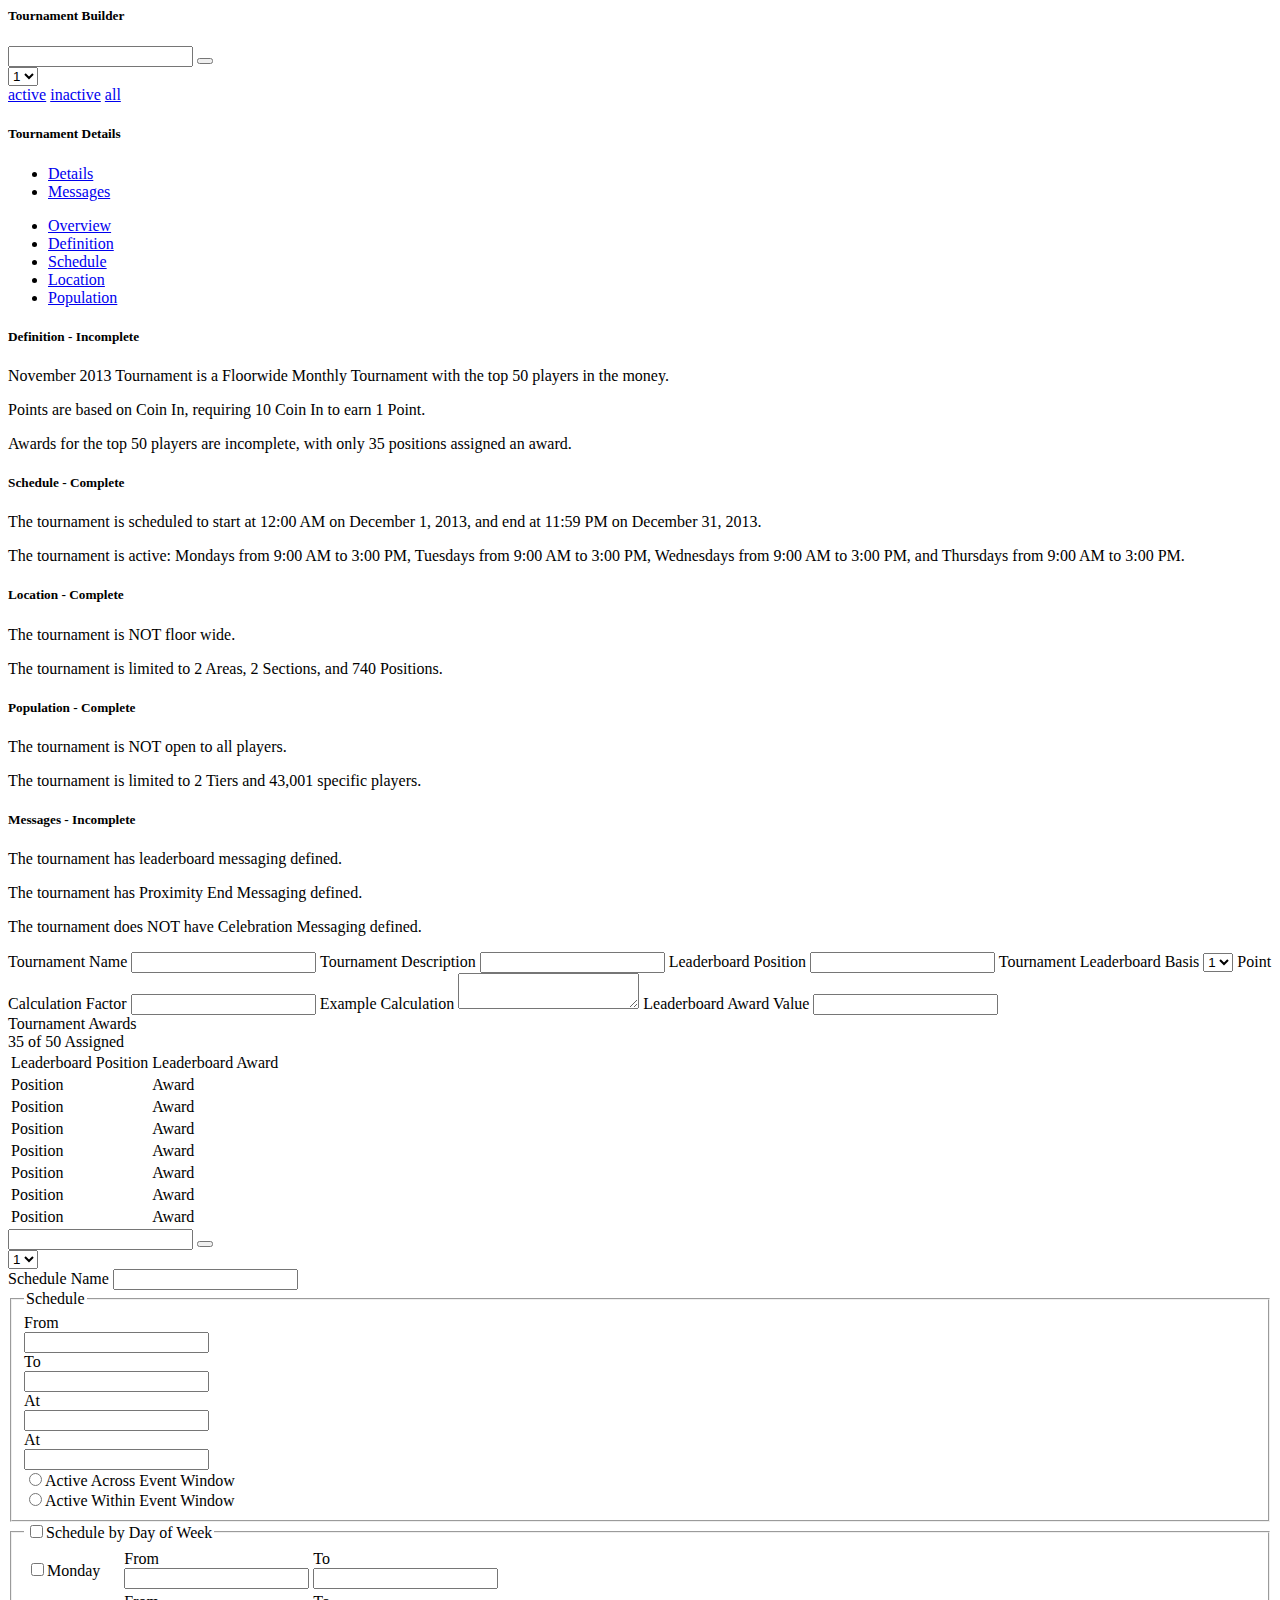
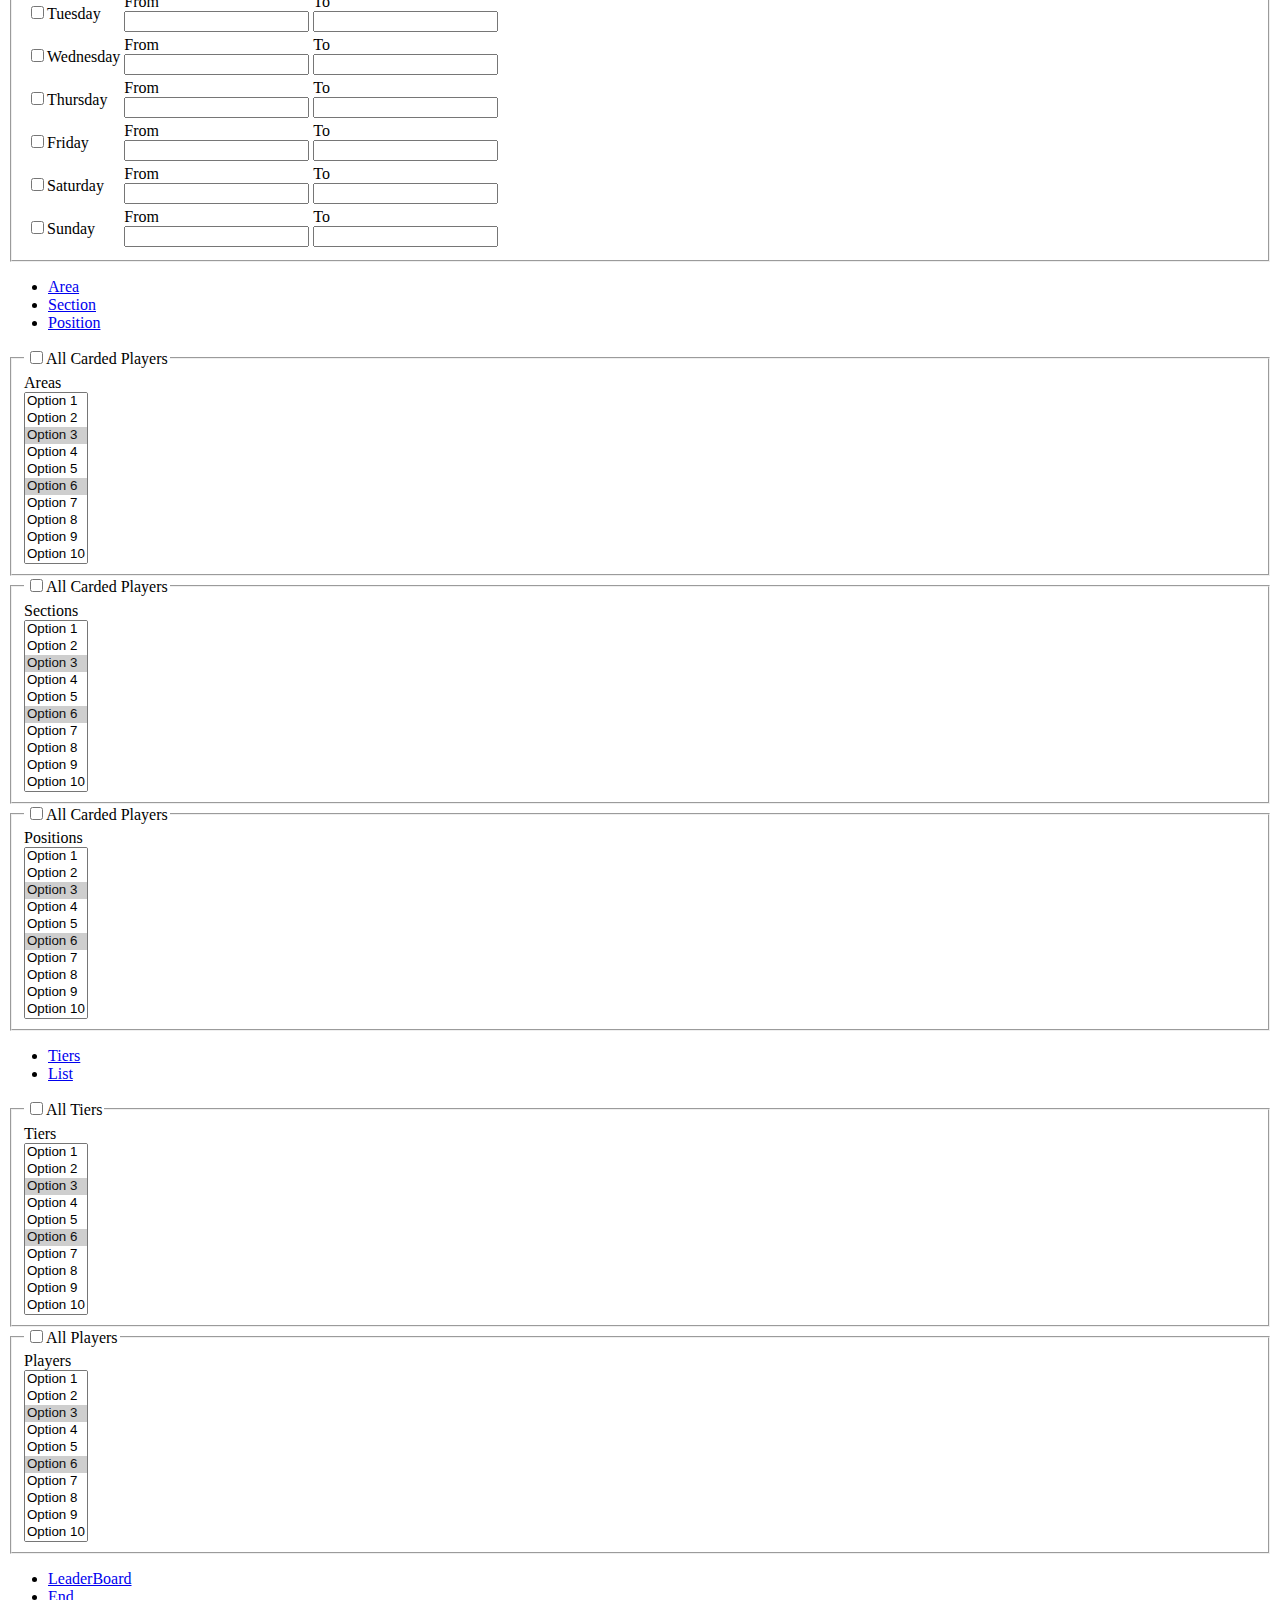
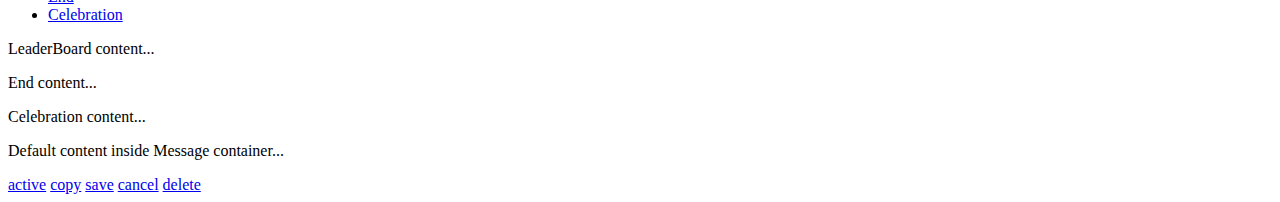
<file: tournamentBuilder.html>
<!--<!DOCTYPE html>-->
<!--<html>-->
<!--<head>-->
  <!--<title>HA Mobile</title>-->
  <!--<meta name="viewport" content="width=device-width, initial-scale=1.0">-->
  <!--&lt;!&ndash; Bootstrap &ndash;&gt;-->
  <!--<link rel="stylesheet" type="text/css" href="css/bootstrap.min.css"/>-->
  <!--<link rel="stylesheet" href="css/typography.css"/>-->
  <!--<link rel="stylesheet" href="css/glyphicons.css"/>-->
  <!--<link rel="stylesheet" href="css/custom.css"/>-->
  <!--&lt;!&ndash; HTML5 Shiv and Respond.js IE8 support of HTML5 elements and media queries &ndash;&gt;-->
  <!--&lt;!&ndash; WARNING: Respond.js doesn't work if you view the page via file:// &ndash;&gt;-->
  <!--&lt;!&ndash;[if lt IE 9]>-->
  <!--<script src="https://oss.maxcdn.com/libs/html5shiv/3.7.0/html5shiv.js"></script>-->
  <!--<script src="https://oss.maxcdn.com/libs/respond.js/1.3.0/respond.min.js"></script>-->

  <!--<![endif]&ndash;&gt;-->
  <!--&lt;!&ndash; jQuery (necessary for Bootstrap's JavaScript plugins) &ndash;&gt;-->
  <!--<script type="text/javascript" src="js/jquery-1.11.0.min.js"></script>-->
  <!--<script type="text/javascript" src="js/bootstrap.min.js"></script>-->
  <!--<script type="text/javascript" src="js/custom.js"></script>-->
  <!--<script type="text/javascript" src="js/sidebar.js"></script>-->
  <!--&lt;!&ndash; Include all compiled plugins (below), or include individual files as needed &ndash;&gt;-->

<!--</head>-->
<!--<body>-->
<div class="row" id="slotInventory">
  <div class="col-sm-3">
    <h5>Tournament Builder</h5>
    <div class="filterWrapper">
      <div class="input-group">
        <input type="text" class="form-control">
        <span class="input-group-btn">
          <button type="button" class="btn btn-black glyphicons filter btn-icon white"><i></i></button>
        </span>
      </div>
      <select class="form-control">
        <option value="1">1</option>
        <option value="2">2</option>
        <option value="3">3</option>
        <option value="4">4</option>
      </select>
      <div class="filterResults relative btnGroup">
        <div class="btn-groupSpecial">
          <a class="results-control col-xs-4" href="#">active</a>
          <a class="results-control col-xs-4" href="#">inactive</a>
          <a class="results-control col-xs-4" href="#">all</a>
        </div>
      </div>
    </div>
  </div>
  <div class="col-sm-9">
    <h5>Tournament Details</h5>
    <div class="row clearfix relative btnGroup btnGroup3">
      <div class="col-md-12 clearfix">
        <div class="tabControls">
          <ul class="nav nav-tabs">
            <li class="active col-xsm-7"><a href="#detailsTab" data-toggle="tab">Details</a></li>
            <li class="col-xsm-3"><a href="#messageTab" data-toggle="tab">Messages</a></li>
          </ul>
          <div class="tab-content">

            <!--Detail Tab Starts-->
            <div class="tab-pane active" id="detailsTab">
              <div class="">
                <div class="tabbable tabs-left">
                  <ul class="nav nav-tabs">
                    <li class="active col-xsm-5"><a href="#overviewTab" data-toggle="tab">Overview</a></li>
                    <li class="col-xsm-5"><a href="#definitionTab" data-toggle="tab">Definition</a></li>
                    <li class="col-xsm-5"><a href="#scheduleTab" data-toggle="tab">Schedule</a></li>
                    <li class="col-xsm-5"><a href="#locationTab" data-toggle="tab">Location</a></li>
                    <li class="col-xsm-5"><a href="#populationTab" data-toggle="tab">Population</a></li>
                  </ul>
                  <div class="tab-content">

                    <!--Overview Tab Starts-->
                    <div class="tab-pane fade in active" id="overviewTab">
                      <div class="tab-container clearfix">
                        <div class="col-md-12">
                          <h5 class="heading highlighted">Definition - Incomplete</h5>
                          <p class="bullet">November 2013 Tournament is a Floorwide Monthly Tournament with the top 50 players in the money.</p>
                          <p class="bullet">Points are based on Coin In, requiring 10 Coin In to earn 1 Point.</p>
                          <p class="bullet highlighted">Awards for the top 50 players are incomplete, with only 35 positions assigned an award.</p>
                          <h5 class="heading">Schedule - Complete</h5>
                          <p class="bullet">The tournament is scheduled to start at 12:00 AM on December 1, 2013, and end at 11:59 PM on December 31, 2013.</p>
                          <p class="bullet">The tournament is active: Mondays from 9:00 AM to 3:00 PM, Tuesdays from 9:00 AM to 3:00 PM, Wednesdays from 9:00 AM to 3:00 PM, and Thursdays from 9:00 AM to 3:00 PM.</p>
                          <h5 class="heading">Location - Complete</h5>
                          <p class="bullet">The tournament is NOT floor wide.</p>
                          <p class="bullet">The tournament is limited to 2 Areas, 2 Sections, and 740 Positions.</p>
                          <h5 class="heading">Population - Complete</h5>
                          <p class="bullet">The tournament is NOT open to all players.</p>
                          <p class="bullet">The tournament is limited to 2 Tiers and 43,001 specific players.</p>
                          <h5 class="heading highlighted">Messages - Incomplete</h5>
                          <p class="bullet">The tournament has leaderboard messaging defined.</p>
                          <p class="bullet">The tournament has Proximity End Messaging defined.</p>
                          <p class="bullet highlighted">The tournament does NOT have Celebration Messaging defined.</p>
                        </div>
                      </div>
                    </div>
                    <!--Overview Tab Ends-->

                    <!--Definition Tab Starts-->
                    <div class="tab-pane fade" id="definitionTab">
                      <div class="tab-container clearfix">
                        <div class="col-md-4">
                          <label for="definitionTournamentName">Tournament Name</label>
                          <input type="text" id="definitionTournamentName" class="form-control"/>
                          <label for="definitionTournamentDesc">Tournament Description</label>
                          <input type="text" id="definitionTournamentDesc" class="form-control"/>
                          <label for="definitionLeaderboardPosition">Leaderboard Position</label>
                          <input type="text" id="definitionLeaderboardPosition" class="form-control"/>
                          <label for="definitionLeaderboardBasis">Tournament Leaderboard Basis</label>
                          <select name="definitionLeaderboardBasis" id="definitionLeaderboardBasis" class="form-control">
                            <option value="1">1</option>
                            <option value="2">2</option>
                            <option value="3">3</option>
                            <option value="4">4</option>
                          </select>
                          <label for="definitionCalFactor">Point Calculation Factor</label>
                          <input type="text" id="definitionCalFactor" class="form-control"/>
                          <label for="definitionCalEx">Example Calculation</label>
                          <textarea name="definitionCalEx" id="definitionCalEx" class="form-control"></textarea>
                          <label for="definitionAwardValue">Leaderboard Award Value</label>
                          <input type="text" id="definitionAwardValue" class="form-control"/>
                        </div>
                        <div class="col-md-8">
                          <label>Tournament Awards</label>
                          <div class="progress">
                            <div style="width: 70%" aria-valuemax="100" aria-valuemin="0" aria-valuenow="70" role="progressbar" class="progress-bar progress-bar-success">
                              <span class="sr-only">35 of 50 Assigned</span>
                            </div>
                          </div>
                          <table class="table">
                            <thead>
                            <tr><td>Leaderboard Position</td><td>Leaderboard Award</td><td>&nbsp;</td></tr>
                            </thead>
                            <tbody>
                            <tr>
                              <td>Position</td><td>Award</td><td class="glyphicons edit"><i></i></td>
                            </tr>
                            <tr>
                              <td>Position</td><td>Award</td><td class="glyphicons edit"><i></i></td>
                            </tr>
                            <tr>
                              <td>Position</td><td>Award</td><td class="glyphicons edit"><i></i></td>
                            </tr>
                            <tr>
                              <td>Position</td><td>Award</td><td class="glyphicons edit"><i></i></td>
                            </tr>
                            <tr>
                              <td>Position</td><td>Award</td><td class="glyphicons edit"><i></i></td>
                            </tr>
                            <tr>
                              <td>Position</td><td>Award</td><td class="glyphicons edit"><i></i></td>
                            </tr>
                            <tr>
                              <td>Position</td><td>Award</td><td class="glyphicons edit"><i></i></td>
                            </tr>
                            </tbody>
                          </table>
                        </div>
                      </div>
                    </div>
                    <!--Definition Tab Ends-->

                    <!--Schedule Tab Start-->
                    <div class="tab-pane fade" id="scheduleTab">
                      <div class="tab-container clearfix">
                        <div class="col-md-4">
                          <div class="filterWrapper">
                            <div class="input-group">
                              <input type="text" class="form-control">
                              <span class="input-group-btn">
                                <button class="btn btn-black glyphicons filter btn-icon white" type="button"><i></i></button>
                              </span>
                            </div>
                            <select class="form-control">
                              <option value="1">1</option>
                              <option value="2">2</option>
                              <option value="3">3</option>
                              <option value="4">4</option>
                            </select>
                            <div class="filterResults relative btnGroup">
                            </div>
                          </div>
                        </div>
                        <div class="col-md-8">
                          <label for="scheduleName">Schedule Name</label>
                          <input type="text" id="scheduleName" class="form-control"/>
                          <div class="fieldset">
                            <fieldset>
                              <legend><label>Schedule</label></legend>
                              <div class="col-xs-6">
                                <div class="clearfix calTime">
                                  <div class="col-xs-3">
                                    <label for="scheduleFrom">From</label>
                                  </div>
                                  <div class="col-xs-9">
                                    <div class="input-group">
                                      <input type="text" class="form-control datePickers" id="scheduleFrom">
                                      <span class="input-group-addon calendar"></span>
                                    </div>
                                  </div>
                                </div>
                                <div class="clearfix calTime">
                                  <div class="col-xs-3">
                                    <label for="scheduleTo">To</label>
                                  </div>
                                  <div class="col-xs-9">
                                    <div class="input-group">
                                      <input type="text" class="form-control datePickers" id="scheduleTo">
                                      <span class="input-group-addon calendar"></span>
                                    </div>
                                  </div>
                                </div>
                              </div>
                              <div class="col-xs-6">
                                <div class="clearfix calTime">
                                  <div class="col-xs-3">
                                    <label for="scheduleFromAt">At</label>
                                  </div>
                                  <div class="col-xs-9">
                                    <div class="input-group">
                                      <input type="text" class="form-control timePickers" id="scheduleFromAt">
                                      <span class="input-group-addon time"></span>
                                    </div>
                                  </div>
                                </div>
                                <div class="clearfix calTime">
                                  <div class="col-xs-3">
                                    <label for="scheduleToAt">At</label>
                                  </div>
                                  <div class="col-xs-9">
                                    <div class="input-group">
                                      <input type="text" class="form-control timePickers" id="scheduleToAt">
                                      <span class="input-group-addon time"></span>
                                    </div>
                                  </div>
                                </div>
                              </div>
                              <div class="col-xs-12 clearfix">
                                <div class="col-xs-12">
                                  <input type="radio" id="acrossWin" name="activeWindow"/><label for="acrossWin">Active Across Event Window</label>
                                </div>
                              </div>
                              <div class="col-xs-12 clearfix">
                                <div class="col-xs-12">
                                  <input type="radio" id="acrossWith" name="activeWindow"/><label for="acrossWith">Active Within Event Window</label>
                                </div>
                              </div>
                            </fieldset>
                          </div>
                          <div class="fieldset nomargin">
                            <fieldset>
                              <legend><input type="checkbox" id="scheduleByDay" class="control"><label for="scheduleByDay" class="controlLabel">Schedule by Day of Week</label></legend>
                              <table class="table scheduleTable fieldSwitch">
                                <tbody>
                                <tr>
                                  <td>
                                    <input type="checkbox" id="scheduleMonday"><label for="scheduleMonday">Monday</label>
                                  </td>
                                  <td>
                                    <label class="pull-left" for="scheduleMondayFrom">From</label>
                                    <div class="pull-right">
                                      <div class="input-group">
                                        <input type="text" class="form-control timePickers" id="scheduleMondayFrom">
                                        <span class="input-group-addon time"></span>
                                      </div>
                                    </div>
                                  </td>
                                  <td>
                                    <label class="pull-left" for="scheduleMondayTo">To</label>
                                    <div class="pull-right">
                                      <div class="input-group">
                                        <input type="text" class="form-control timePickers" id="scheduleMondayTo">
                                        <span class="input-group-addon time"></span>
                                      </div>
                                    </div>
                                  </td>
                                </tr>
                                <tr>
                                  <td>
                                    <input type="checkbox" id="scheduleTues"><label for="scheduleTues">Tuesday</label>
                                  </td>
                                  <td>
                                    <label class="pull-left" for="scheduleTuesFrom">From</label>
                                    <div class="pull-right">
                                      <div class="input-group">
                                        <input type="text" class="form-control timePickers" id="scheduleTuesFrom">
                                        <span class="input-group-addon time"></span>
                                      </div>
                                    </div>
                                  </td>
                                  <td>
                                    <label class="pull-left" for="scheduleTuesTo">To</label>
                                    <div class="pull-right">
                                      <div class="input-group">
                                        <input type="text" class="form-control timePickers" id="scheduleTuesTo">
                                        <span class="input-group-addon time"></span>
                                      </div>
                                    </div>
                                  </td>
                                </tr>
                                <tr>
                                  <td>
                                    <input type="checkbox" id="scheduleWed"><label for="scheduleWed">Wednesday</label>
                                  </td>
                                  <td>
                                    <label class="pull-left" for="scheduleWedFrom">From</label>
                                    <div class="pull-right">
                                      <div class="input-group">
                                        <input type="text" class="form-control timePickers" id="scheduleWedFrom">
                                        <span class="input-group-addon time"></span>
                                      </div>
                                    </div>
                                  </td>
                                  <td>
                                    <label class="pull-left" for="scheduleWedTo">To</label>
                                    <div class="pull-right">
                                      <div class="input-group">
                                        <input type="text" class="form-control timePickers" id="scheduleWedTo">
                                        <span class="input-group-addon time"></span>
                                      </div>
                                    </div>
                                  </td>
                                </tr>
                                <tr>
                                  <td>
                                    <input type="checkbox" id="scheduleThus"><label for="scheduleThus">Thursday</label>
                                  </td>
                                  <td>
                                    <label class="pull-left" for="scheduleThusFrom">From</label>
                                    <div class="pull-right">
                                      <div class="input-group">
                                        <input type="text" class="form-control timePickers" id="scheduleThusFrom">
                                        <span class="input-group-addon time"></span>
                                      </div>
                                    </div>
                                  </td>
                                  <td>
                                    <label class="pull-left" for="scheduleThusTo">To</label>
                                    <div class="pull-right">
                                      <div class="input-group">
                                        <input type="text" class="form-control timePickers" id="scheduleThusTo">
                                        <span class="input-group-addon time"></span>
                                      </div>
                                    </div>
                                  </td>
                                </tr>
                                <tr>
                                  <td>
                                    <input type="checkbox" id="scheduleFri"><label for="scheduleFri">Friday</label>
                                  </td>
                                  <td>
                                    <label class="pull-left" for="scheduleFriFrom">From</label>
                                    <div class="pull-right">
                                      <div class="input-group">
                                        <input type="text" class="form-control timePickers" id="scheduleFriFrom">
                                        <span class="input-group-addon time"></span>
                                      </div>
                                    </div>
                                  </td>
                                  <td>
                                    <label class="pull-left" for="scheduleFriTo">To</label>
                                    <div class="pull-right">
                                      <div class="input-group">
                                        <input type="text" class="form-control timePickers" id="scheduleFriTo">
                                        <span class="input-group-addon time"></span>
                                      </div>
                                    </div>
                                  </td>
                                </tr>
                                <tr>
                                  <td>
                                    <input type="checkbox" id="scheduleSat"><label for="scheduleSat">Saturday</label>
                                  </td>
                                  <td>
                                    <label class="pull-left" for="scheduleSatFrom">From</label>
                                    <div class="pull-right">
                                      <div class="input-group">
                                        <input type="text" class="form-control timePickers" id="scheduleSatFrom">
                                        <span class="input-group-addon time"></span>
                                      </div>
                                    </div>
                                  </td>
                                  <td>
                                    <label class="pull-left" for="scheduleSatTo">To</label>
                                    <div class="pull-right">
                                      <div class="input-group">
                                        <input type="text" class="form-control timePickers" id="scheduleSatTo">
                                        <span class="input-group-addon time"></span>
                                      </div>
                                    </div>
                                  </td>
                                </tr>
                                <tr>
                                  <td>
                                    <input type="checkbox" id="scheduleSun"><label for="scheduleSun">Sunday</label>
                                  </td>
                                  <td>
                                    <label class="pull-left" for="scheduleSunFrom">From</label>
                                    <div class="pull-right">
                                      <div class="input-group">
                                        <input type="text" class="form-control timePickers" id="scheduleSunFrom">
                                        <span class="input-group-addon time"></span>
                                      </div>
                                    </div>
                                  </td>
                                  <td>
                                    <label class="pull-left" for="scheduleSunTo">To</label>
                                    <div class="pull-right">
                                      <div class="input-group">
                                        <input type="text" class="form-control timePickers" id="scheduleSunTo">
                                        <span class="input-group-addon time"></span>
                                      </div>
                                    </div>
                                  </td>
                                </tr>
                                </tbody>
                              </table>
                            </fieldset>
                          </div>
                        </div>
                      </div>
                    </div>
                    <!--Schedule Tab Ends-->

                    <!--Location Tab Starts-->
                    <div class="tab-pane fade" id="locationTab">
                      <div class="">
                        <div class="tabbable tabs-left">
                          <ul class="nav nav-tabs">
                            <li class="active col-xsm-32"><a data-toggle="tab" href="#locationAreaTab">Area</a></li>
                            <li class="col-xsm-32"><a data-toggle="tab" href="#locationSectionTab">Section</a></li>
                            <li class="col-xsm-32"><a data-toggle="tab" href="#locationPositionTab">Position</a></li>
                          </ul>
                          <div class="tab-content">

                            <!--Location Area Tab Starts-->
                            <div id="locationAreaTab" class="tab-pane fade in active">
                              <div class="tab-container clearfix">
                                <div class="col-md-12">
                                  <div class="fieldset">
                                    <fieldset>
                                      <legend><input type="checkbox" class="control" id="locationAreaAllCardedPlayer"><label class="controlLabel" for="locationAreaAllCardedPlayer">All Carded Players</label></legend>
                                      <div class="row fieldSwitch">
                                        <div class="col-md-12">
                                          <div class="col-md-12">
                                            <label>Areas</label>
                                          </div>
                                        </div>
                                        <select multiple="multiple" size="10" name="duallistbox_areaListBox" class='areaListBox col-md-12'>
                                          <option value="option1">Option 1</option>
                                          <option value="option2">Option 2</option>
                                          <option value="option3" selected="selected">Option 3</option>
                                          <option value="option4">Option 4</option>
                                          <option value="option5">Option 5</option>
                                          <option value="option6" selected="selected">Option 6</option>
                                          <option value="option7">Option 7</option>
                                          <option value="option8">Option 8</option>
                                          <option value="option9">Option 9</option>
                                          <option value="option10">Option 10</option>
                                          <option value="option11">Option 11</option>
                                          <option value="option12">Option 12</option>
                                          <option value="option13">Option 13</option>
                                          <option value="option14">Option 14</option>
                                        </select>
                                      </div>
                                    </fieldset>
                                  </div>
                                </div>
                              </div>
                            </div>
                            <!--Location Area Tab Ends-->

                            <!--Location Section Tab Starts-->
                            <div id="locationSectionTab" class="tab-pane fade">
                              <div class="tab-container clearfix">
                                <div class="col-md-12">
                                  <div class="fieldset">
                                    <fieldset>
                                      <legend><input type="checkbox" class="control" id="locationSectionAllCardedPlayer"><label class="controlLabel" for="locationSectionAllCardedPlayer">All Carded Players</label></legend>
                                      <div class="row fieldSwitch">
                                        <div class="col-md-12">
                                          <div class="col-md-12">
                                            <label>Sections</label>
                                          </div>
                                        </div>
                                        <select multiple="multiple" size="10" name="duallistbox_sectionsListBox" class='sectionsListBox col-md-12'>
                                          <option value="option1">Option 1</option>
                                          <option value="option2">Option 2</option>
                                          <option value="option3" selected="selected">Option 3</option>
                                          <option value="option4">Option 4</option>
                                          <option value="option5">Option 5</option>
                                          <option value="option6" selected="selected">Option 6</option>
                                          <option value="option7">Option 7</option>
                                          <option value="option8">Option 8</option>
                                          <option value="option9">Option 9</option>
                                          <option value="option10">Option 10</option>
                                          <option value="option11">Option 11</option>
                                          <option value="option12">Option 12</option>
                                          <option value="option13">Option 13</option>
                                          <option value="option14">Option 14</option>
                                        </select>
                                      </div>
                                    </fieldset>
                                  </div>
                                </div>
                              </div>
                            </div>
                            <!--Location Section Tab Ends-->

                            <!--Location Position Tab Starts-->
                            <div id="locationPositionTab" class="tab-pane fade">
                              <div class="tab-container clearfix">
                                <div class="col-md-12">
                                  <div class="fieldset">
                                    <fieldset>
                                      <legend><input type="checkbox" class="control" id="locationPositionAllCardedPlayer"><label class="controlLabel" for="locationPositionAllCardedPlayer">All Carded Players</label></legend>
                                      <div class="row fieldSwitch">
                                        <div class="col-md-12">
                                          <div class="col-md-12">
                                            <label>Positions</label>
                                          </div>
                                        </div>
                                        <select multiple="multiple" size="10" name="duallistbox_positionListBox" class='positionListBox col-md-12'>
                                          <option value="option1">Option 1</option>
                                          <option value="option2">Option 2</option>
                                          <option value="option3" selected="selected">Option 3</option>
                                          <option value="option4">Option 4</option>
                                          <option value="option5">Option 5</option>
                                          <option value="option6" selected="selected">Option 6</option>
                                          <option value="option7">Option 7</option>
                                          <option value="option8">Option 8</option>
                                          <option value="option9">Option 9</option>
                                          <option value="option10">Option 10</option>
                                          <option value="option11">Option 11</option>
                                          <option value="option12">Option 12</option>
                                          <option value="option13">Option 13</option>
                                          <option value="option14">Option 14</option>
                                        </select>
                                      </div>
                                    </fieldset>
                                  </div>
                                </div>
                              </div>
                            </div>
                            <!--Location Position Tab Ends-->

                          </div>
                        </div>
                      </div>
                    </div>
                    <!--Location Tab Ends-->

                    <!--Population Tab Starts-->
                    <div class="tab-pane fade" id="populationTab">
                      <div class="">
                        <div class="tabbable tabs-left">
                          <ul class="nav nav-tabs">
                            <li class="active col-xsm-2"><a data-toggle="tab" href="#populationTiersTab">Tiers</a></li>
                            <li class="col-xsm-2"><a data-toggle="tab" href="#populationListTab">List</a></li>
                          </ul>
                          <div class="tab-content">
                            <div id="populationTiersTab" class="tab-pane fade in active">
                              <div class="tab-container clearfix">
                                <div class="col-md-12">
                                  <div class="fieldset">
                                    <fieldset>
                                      <legend><input type="checkbox" class="control" id="populationAllTiers"><label class="controlLabel" for="populationAllTiers">All Tiers</label></legend>
                                      <div class="row fieldSwitch">
                                        <div class="col-md-12">
                                          <div class="col-md-12">
                                            <label>Tiers</label>
                                          </div>
                                        </div>
                                        <select multiple="multiple" size="10" name="duallistbox_tiersListBox" class='tiersListBox col-md-12'>
                                          <option value="option1">Option 1</option>
                                          <option value="option2">Option 2</option>
                                          <option value="option3" selected="selected">Option 3</option>
                                          <option value="option4">Option 4</option>
                                          <option value="option5">Option 5</option>
                                          <option value="option6" selected="selected">Option 6</option>
                                          <option value="option7">Option 7</option>
                                          <option value="option8">Option 8</option>
                                          <option value="option9">Option 9</option>
                                          <option value="option10">Option 10</option>
                                          <option value="option11">Option 11</option>
                                          <option value="option12">Option 12</option>
                                          <option value="option13">Option 13</option>
                                          <option value="option14">Option 14</option>
                                        </select>
                                      </div>
                                    </fieldset>
                                  </div>
                                </div>
                              </div>
                            </div>
                            <div id="populationListTab" class="tab-pane fade">
                              <div class="tab-container clearfix">
                                <div class="col-md-12">
                                  <div class="fieldset">
                                    <fieldset>
                                      <legend><input type="checkbox" class="control" id="populationAllPlayer"><label class="controlLabel" for="populationAllPlayer">All Players</label></legend>
                                      <div class="row fieldSwitch">
                                        <div class="col-md-12">
                                          <div class="col-md-12">
                                            <label>Players</label>
                                          </div>
                                        </div>
                                        <select multiple="multiple" size="10" name="duallistbox_populationPlayersListBox" class='populationPlayersListBox col-md-12'>
                                          <option value="option1">Option 1</option>
                                          <option value="option2">Option 2</option>
                                          <option value="option3" selected="selected">Option 3</option>
                                          <option value="option4">Option 4</option>
                                          <option value="option5">Option 5</option>
                                          <option value="option6" selected="selected">Option 6</option>
                                          <option value="option7">Option 7</option>
                                          <option value="option8">Option 8</option>
                                          <option value="option9">Option 9</option>
                                          <option value="option10">Option 10</option>
                                          <option value="option11">Option 11</option>
                                          <option value="option12">Option 12</option>
                                          <option value="option13">Option 13</option>
                                          <option value="option14">Option 14</option>
                                        </select>
                                      </div>
                                    </fieldset>
                                  </div>
                                </div>
                              </div>
                            </div>
                          </div>
                        </div>
                      </div>
                    </div>
                    <!--Population Tab Ends-->
                  </div>
                </div>
              </div>
              <!--<p>Details default content goes here...</p>-->
            </div>
            <!--Details Tab Ends-->


            <!--Message Tab Starts-->
            <div class="tab-pane" id="messageTab">
              <div class="">
                <div class="tabbable tabs-left">
                  <ul class="nav nav-tabs">
                    <li class="active col-xsm-32"><a href="#leaderBoardTab" data-toggle="tab">LeaderBoard</a></li>
                    <li class="col-xsm-32"><a href="#endTab" data-toggle="tab">End</a></li>
                    <li class="col-xsm-32"><a href="#celebrationTab" data-toggle="tab">Celebration</a></li>
                  </ul>
                  <div class="tab-content">
                    <div class="tab-pane fade in active" id="leaderBoardTab">
                      <p>LeaderBoard content...</p>
                    </div>
                    <div class="tab-pane fade" id="endTab">
                      <p>End content...</p>
                    </div>
                    <div class="tab-pane fade" id="celebrationTab">
                      <p>Celebration content...</p>
                    </div>
                  </div>
                </div>
              </div>
              <p>Default content inside Message container...</p>
            </div>
            <!--Message Tab Ends-->


          </div>
        </div>
      </div>
      <div class="col-md-12 btnGroup2">
        <div class="btn-groupSpecial clearfix">
          <a href="#" class="results-control col-xsm-5">active</a>
          <a href="#" class="results-control col-xsm-5">copy</a>
          <a href="#" class="results-control col-xsm-5">save</a>
          <a href="#" class="results-control col-xsm-5">cancel</a>
          <a href="#" class="results-control col-xsm-5">delete</a>
        </div>
      </div>
    </div>
  </div>
</div>
<!--<script type="text/javascript">-->
  <!--$('#scheduleFrom').datepicker();-->
<!--</script>-->
<script>
//  Area list box
  var areaListBox = $('.areaListBox').bootstrapDualListbox({
    nonselectedlistlabel: 'Exclude',
    selectedlistlabel: 'Include',
    preserveselectiononmove: 'moved',
    moveonselect: false
  });

//  Section list box
var sectionsListBox = $('.sectionsListBox').bootstrapDualListbox({
  nonselectedlistlabel: 'Exclude',
  selectedlistlabel: 'Include',
  preserveselectiononmove: 'moved',
  moveonselect: false
});

//  Position list box
var positionListBox = $('.positionListBox').bootstrapDualListbox({
  nonselectedlistlabel: 'Exclude',
  selectedlistlabel: 'Include',
  preserveselectiononmove: 'moved',
  moveonselect: false
});

//Population player list box
var populationPlayersListBox = $('.populationPlayersListBox').bootstrapDualListbox({
  nonselectedlistlabel: 'Exclude',
  selectedlistlabel: 'Include',
  preserveselectiononmove: 'moved',
  moveonselect: false
});

//  Tier list box
var tiersListBox = $('.tiersListBox').bootstrapDualListbox({
  nonselectedlistlabel: 'Exclude',
  selectedlistlabel: 'Include',
  preserveselectiononmove: 'moved',
  moveonselect: false
});

//  Inactive Fieldset
var fieldSwitch = $('.fieldSwitch');
var legendSwitch = $('.fieldset legend input');
fieldSwitch.find('input, select').prop('disabled', true);
legendSwitch.on('click', function(){
  if($(this).is(':checked')){
    $(this).parent().next('.fieldSwitch').find('input, select').prop('disabled', false);
  }
  else{
    $(this).parent().next('.fieldSwitch').find('input, select').prop('disabled', true);
  }
});


//  Date Picker
$('.datePickers').datepicker();

//  Time Picker
$('.timePickers').timepicker();
</script>
<!--</body>-->
<!--</html>-->
</file>
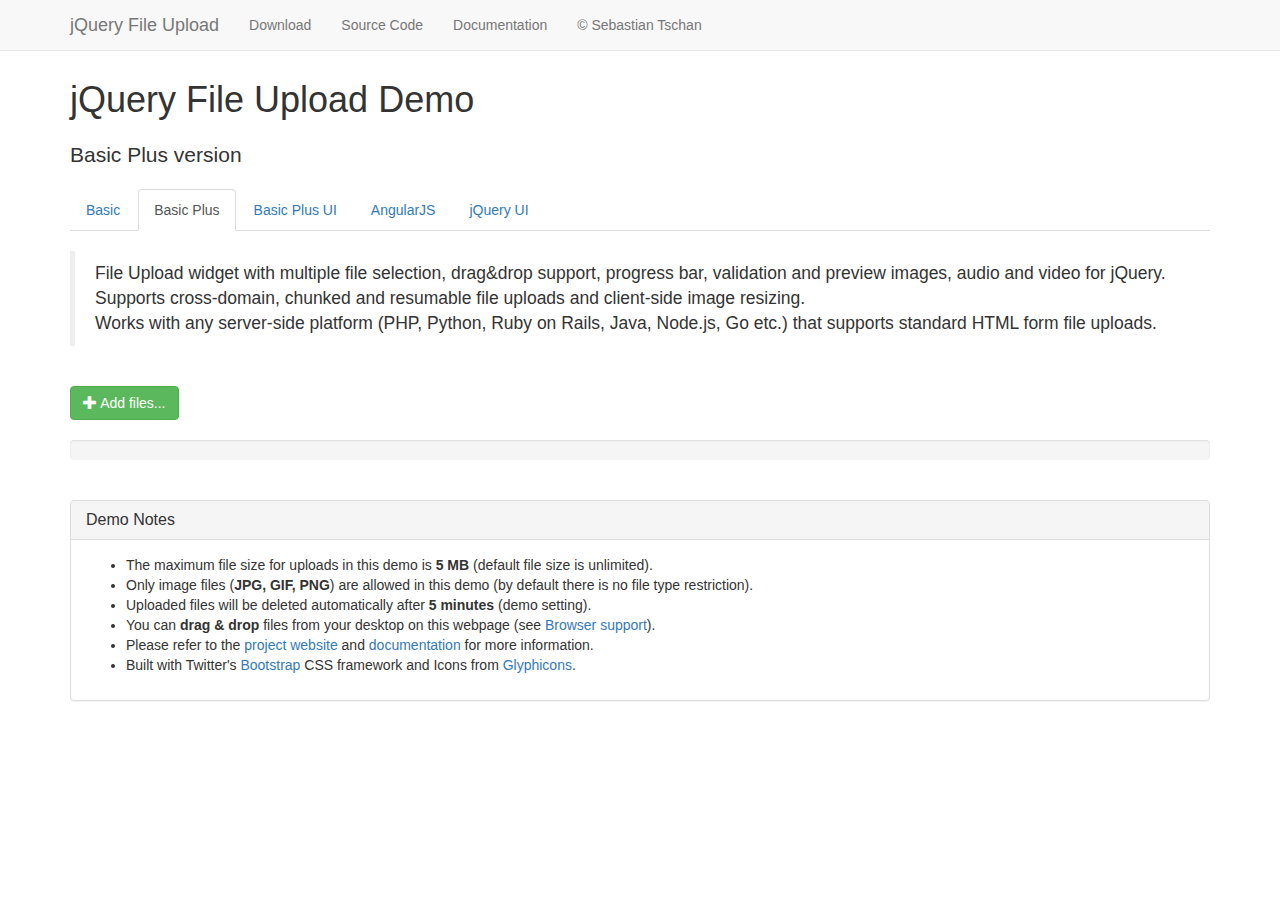
<file: jQuery-File-Upload-9.5.4/jQuery-File-Upload-9.5.4/basic-plus.html>
<!DOCTYPE HTML>
<!--
/*
 * jQuery File Upload Plugin Basic Plus Demo 1.3.5
 * https://github.com/blueimp/jQuery-File-Upload
 *
 * Copyright 2013, Sebastian Tschan
 * https://blueimp.net
 *
 * Licensed under the MIT license:
 * http://www.opensource.org/licenses/MIT
 */
-->
<html lang="en">
<head>
<!-- Force latest IE rendering engine or ChromeFrame if installed -->
<!--[if IE]><meta http-equiv="X-UA-Compatible" content="IE=edge,chrome=1"><![endif]-->
<meta charset="utf-8">
<title>jQuery File Upload Demo - Basic Plus version</title>
<meta name="description" content="File Upload widget with multiple file selection, drag&amp;drop support, progress bar, validation and preview images, audio and video for jQuery. Supports cross-domain, chunked and resumable file uploads. Works with any server-side platform (Google App Engine, PHP, Python, Ruby on Rails, Java, etc.) that supports standard HTML form file uploads.">
<meta name="viewport" content="width=device-width, initial-scale=1.0">
<!-- Bootstrap styles -->
<link rel="stylesheet" href="//netdna.bootstrapcdn.com/bootstrap/3.0.3/css/bootstrap.min.css">
<!-- Generic page styles -->
<link rel="stylesheet" href="css/style.css">
<!-- CSS to style the file input field as button and adjust the Bootstrap progress bars -->
<link rel="stylesheet" href="css/jquery.fileupload.css">
</head>
<body>
<div class="navbar navbar-default navbar-fixed-top">
    <div class="container">
        <div class="navbar-header">
            <button type="button" class="navbar-toggle" data-toggle="collapse" data-target=".navbar-fixed-top .navbar-collapse">
                <span class="icon-bar"></span>
                <span class="icon-bar"></span>
                <span class="icon-bar"></span>
            </button>
            <a class="navbar-brand" href="https://github.com/blueimp/jQuery-File-Upload">jQuery File Upload</a>
        </div>
        <div class="navbar-collapse collapse">
            <ul class="nav navbar-nav">
                <li><a href="https://github.com/blueimp/jQuery-File-Upload/tags">Download</a></li>
                <li><a href="https://github.com/blueimp/jQuery-File-Upload">Source Code</a></li>
                <li><a href="https://github.com/blueimp/jQuery-File-Upload/wiki">Documentation</a></li>
                <li><a href="https://blueimp.net">&copy; Sebastian Tschan</a></li>
            </ul>
        </div>
    </div>
</div>
<div class="container">
    <h1>jQuery File Upload Demo</h1>
    <h2 class="lead">Basic Plus version</h2>
    <ul class="nav nav-tabs">
        <li><a href="basic.html">Basic</a></li>
        <li class="active"><a href="basic-plus.html">Basic Plus</a></li>
        <li><a href="index.html">Basic Plus UI</a></li>
        <li><a href="angularjs.html">AngularJS</a></li>
        <li><a href="jquery-ui.html">jQuery UI</a></li>
    </ul>
    <br>
    <blockquote>
        <p>File Upload widget with multiple file selection, drag&amp;drop support, progress bar, validation and preview images, audio and video for jQuery.<br>
        Supports cross-domain, chunked and resumable file uploads and client-side image resizing.<br>
        Works with any server-side platform (PHP, Python, Ruby on Rails, Java, Node.js, Go etc.) that supports standard HTML form file uploads.</p>
    </blockquote>
    <br>
    <!-- The fileinput-button span is used to style the file input field as button -->
    <span class="btn btn-success fileinput-button">
        <i class="glyphicon glyphicon-plus"></i>
        <span>Add files...</span>
        <!-- The file input field used as target for the file upload widget -->
        <input id="fileupload" type="file" name="files[]" multiple>
    </span>
    <br>
    <br>
    <!-- The global progress bar -->
    <div id="progress" class="progress">
        <div class="progress-bar progress-bar-success"></div>
    </div>
    <!-- The container for the uploaded files -->
    <div id="files" class="files"></div>
    <br>
    <div class="panel panel-default">
        <div class="panel-heading">
            <h3 class="panel-title">Demo Notes</h3>
        </div>
        <div class="panel-body">
            <ul>
                <li>The maximum file size for uploads in this demo is <strong>5 MB</strong> (default file size is unlimited).</li>
                <li>Only image files (<strong>JPG, GIF, PNG</strong>) are allowed in this demo (by default there is no file type restriction).</li>
                <li>Uploaded files will be deleted automatically after <strong>5 minutes</strong> (demo setting).</li>
                <li>You can <strong>drag &amp; drop</strong> files from your desktop on this webpage (see <a href="https://github.com/blueimp/jQuery-File-Upload/wiki/Browser-support">Browser support</a>).</li>
                <li>Please refer to the <a href="https://github.com/blueimp/jQuery-File-Upload">project website</a> and <a href="https://github.com/blueimp/jQuery-File-Upload/wiki">documentation</a> for more information.</li>
                <li>Built with Twitter's <a href="http://twitter.github.com/bootstrap/">Bootstrap</a> CSS framework and Icons from <a href="http://glyphicons.com/">Glyphicons</a>.</li>
            </ul>
        </div>
    </div>
</div>
<script src="//ajax.googleapis.com/ajax/libs/jquery/1.10.2/jquery.min.js"></script>
<!-- The jQuery UI widget factory, can be omitted if jQuery UI is already included -->
<script src="js/vendor/jquery.ui.widget.js"></script>
<!-- The Load Image plugin is included for the preview images and image resizing functionality -->
<script src="http://blueimp.github.io/JavaScript-Load-Image/js/load-image.min.js"></script>
<!-- The Canvas to Blob plugin is included for image resizing functionality -->
<script src="http://blueimp.github.io/JavaScript-Canvas-to-Blob/js/canvas-to-blob.min.js"></script>
<!-- Bootstrap JS is not required, but included for the responsive demo navigation -->
<script src="//netdna.bootstrapcdn.com/bootstrap/3.0.3/js/bootstrap.min.js"></script>
<!-- The Iframe Transport is required for browsers without support for XHR file uploads -->
<script src="js/jquery.iframe-transport.js"></script>
<!-- The basic File Upload plugin -->
<script src="js/jquery.fileupload.js"></script>
<!-- The File Upload processing plugin -->
<script src="js/jquery.fileupload-process.js"></script>
<!-- The File Upload image preview & resize plugin -->
<script src="js/jquery.fileupload-image.js"></script>
<!-- The File Upload audio preview plugin -->
<script src="js/jquery.fileupload-audio.js"></script>
<!-- The File Upload video preview plugin -->
<script src="js/jquery.fileupload-video.js"></script>
<!-- The File Upload validation plugin -->
<script src="js/jquery.fileupload-validate.js"></script>
<script>
/*jslint unparam: true, regexp: true */
/*global window, $ */
$(function () {
    'use strict';
    // Change this to the location of your server-side upload handler:
    var url = window.location.hostname === 'blueimp.github.io' ?
                '//jquery-file-upload.appspot.com/' : 'server/php/',
        uploadButton = $('<button/>')
            .addClass('btn btn-primary')
            .prop('disabled', true)
            .text('Processing...')
            .on('click', function () {
                var $this = $(this),
                    data = $this.data();
                $this
                    .off('click')
                    .text('Abort')
                    .on('click', function () {
                        $this.remove();
                        data.abort();
                    });
                data.submit().always(function () {
                    $this.remove();
                });
            });
    $('#fileupload').fileupload({
        url: url,
        dataType: 'json',
        autoUpload: false,
        acceptFileTypes: /(\.|\/)(gif|jpe?g|png)$/i,
        maxFileSize: 5000000, // 5 MB
        // Enable image resizing, except for Android and Opera,
        // which actually support image resizing, but fail to
        // send Blob objects via XHR requests:
        disableImageResize: /Android(?!.*Chrome)|Opera/
            .test(window.navigator.userAgent),
        previewMaxWidth: 100,
        previewMaxHeight: 100,
        previewCrop: true
    }).on('fileuploadadd', function (e, data) {
        data.context = $('<div/>').appendTo('#files');
        $.each(data.files, function (index, file) {
            var node = $('<p/>')
                    .append($('<span/>').text(file.name));
            if (!index) {
                node
                    .append('<br>')
                    .append(uploadButton.clone(true).data(data));
            }
            node.appendTo(data.context);
        });
    }).on('fileuploadprocessalways', function (e, data) {
        var index = data.index,
            file = data.files[index],
            node = $(data.context.children()[index]);
        if (file.preview) {
            node
                .prepend('<br>')
                .prepend(file.preview);
        }
        if (file.error) {
            node
                .append('<br>')
                .append($('<span class="text-danger"/>').text(file.error));
        }
        if (index + 1 === data.files.length) {
            data.context.find('button')
                .text('Upload')
                .prop('disabled', !!data.files.error);
        }
    }).on('fileuploadprogressall', function (e, data) {
        var progress = parseInt(data.loaded / data.total * 100, 10);
        $('#progress .progress-bar').css(
            'width',
            progress + '%'
        );
    }).on('fileuploaddone', function (e, data) {
        $.each(data.result.files, function (index, file) {
            if (file.url) {
                var link = $('<a>')
                    .attr('target', '_blank')
                    .prop('href', file.url);
                $(data.context.children()[index])
                    .wrap(link);
            } else if (file.error) {
                var error = $('<span class="text-danger"/>').text(file.error);
                $(data.context.children()[index])
                    .append('<br>')
                    .append(error);
            }
        });
    }).on('fileuploadfail', function (e, data) {
        $.each(data.files, function (index, file) {
            var error = $('<span class="text-danger"/>').text('File upload failed.');
            $(data.context.children()[index])
                .append('<br>')
                .append(error);
        });
    }).prop('disabled', !$.support.fileInput)
        .parent().addClass($.support.fileInput ? undefined : 'disabled');
});
</script>
</body> 
</html>
</file>
<file: css/typography.css>
@font-face {
  font-family: 'exo_2.0light';
  src: url('../fonts/exo-light/exo2.0-light-webfont.eot');
  src: url('../fonts/exo-light/exo2.0-light-webfont.eot?#iefix') format('embedded-opentype'),
  url('../fonts/exo-light/exo2.0-light-webfont.woff') format('woff'),
  url('../fonts/exo-light/exo2.0-light-webfont.ttf') format('truetype'),
  url('../fonts/exo-light/exo2.0-light-webfont.svg#exo_2.0light') format('svg');
  font-weight: normal;
  font-style: normal;
}
@font-face {
  font-family: 'exo_2.0regular';
  src: url('../fonts/exo-regular/exo2.0-regular-webfont.eot');
  src: url('../fonts/exo-regular/exo2.0-regular-webfont.eot?#iefix') format('embedded-opentype'),
  url('../fonts/exo-regular/exo2.0-regular-webfont.woff') format('woff'),
  url('../fonts/exo-regular/exo2.0-regular-webfont.ttf') format('truetype'),
  url('../fonts/exo-regular/exo2.0-regular-webfont.svg#exo_2.0regular') format('svg');
  font-weight: normal;
  font-style: normal;

}
</file>
<file: css/glyphicons.css>
/*!
 *
 *  Project:  GLYPHICONS
 *  Author:   Jan Kovarik - www.glyphicons.com
 *  Twitter:  @jankovarik
 *
 */
html,
html .halflings {
  -webkit-font-smoothing: antialiased !important;
}
@font-face {
  font-family: 'Glyphicons';
  src: url('../fonts/glyphicons-regular.eot');
  src: url('../fonts/glyphicons-regular.eot?#iefix') format('embedded-opentype'), url('../fonts/glyphicons-regular.woff') format('woff'), url('../fonts/glyphicons-regular.ttf') format('truetype'), url('../fonts/glyphicons-regular.svg#glyphicons_halflingsregular') format('svg');
  font-weight: normal;
  font-style: normal;
}
.glyphicons {
  display: inline-block;
  position: relative;
  padding: 5px 0 5px 35px;
  color: #1d1d1b;
  text-decoration: none;
  *display: inline;
  *zoom: 1;
}
.glyphicons i:before {
  position: absolute;
  left: 0;
  top: 0;
  font: 24px/1em 'Glyphicons';
  font-style: normal;
  color: #1d1d1b;
}
.glyphicons.white i:before {
  color: #fff;
}
.glyphicons.glass i:before {
  content: "\e001";
}
.glyphicons.leaf i:before {
  content: "\e002";
}
.glyphicons.dog i:before {
  content: "\e003";
}
.glyphicons.user i:before {
  content: "\e004";
}
.glyphicons.girl i:before {
  content: "\e005";
}
.glyphicons.car i:before {
  content: "\e006";
}
.glyphicons.user_add i:before {
  content: "\e007";
}
.glyphicons.user_remove i:before {
  content: "\e008";
}
.glyphicons.film i:before {
  content: "\e009";
}
.glyphicons.magic i:before {
  content: "\e010";
}
.glyphicons.envelope i:before {
  content: "\2709";
}
.glyphicons.camera i:before {
  content: "\e012";
}
.glyphicons.heart i:before {
  content: "\e013";
}
.glyphicons.beach_umbrella i:before {
  content: "\e014";
}
.glyphicons.train i:before {
  content: "\e015";
}
.glyphicons.print i:before {
  content: "\e016";
}
.glyphicons.bin i:before {
  content: "\e017";
}
.glyphicons.music i:before {
  content: "\e018";
}
.glyphicons.note i:before {
  content: "\e019";
}
.glyphicons.heart_empty i:before {
  content: "\e020";
}
.glyphicons.home i:before {
  content: "\e021";
}
.glyphicons.snowflake i:before {
  content: "\2744";
}
.glyphicons.fire i:before {
  content: "\e023";
}
.glyphicons.magnet i:before {
  content: "\e024";
}
.glyphicons.parents i:before {
  content: "\e025";
}
.glyphicons.binoculars i:before {
  content: "\e026";
}
.glyphicons.road i:before {
  content: "\e027";
}
.glyphicons.search i:before {
  content: "\e028";
}
.glyphicons.cars i:before {
  content: "\e029";
}
.glyphicons.notes_2 i:before {
  content: "\e030";
}
.glyphicons.pencil i:before {
  content: "\270F";
}
.glyphicons.bus i:before {
  content: "\e032";
}
.glyphicons.wifi_alt i:before {
  content: "\e033";
}
.glyphicons.luggage i:before {
  content: "\e034";
}
.glyphicons.old_man i:before {
  content: "\e035";
}
.glyphicons.woman i:before {
  content: "\e036";
}
.glyphicons.file i:before {
  content: "\e037";
}
.glyphicons.coins i:before {
  content: "\e038";
}
.glyphicons.airplane i:before {
  content: "\2708";
}
.glyphicons.notes i:before {
  content: "\e040";
}
.glyphicons.stats i:before {
  content: "\e041";
}
.glyphicons.charts i:before {
  content: "\e042";
}
.glyphicons.pie_chart i:before {
  content: "\e043";
}
.glyphicons.group i:before {
  content: "\e044";
}
.glyphicons.keys i:before {
  content: "\e045";
}
.glyphicons.calendar i:before {
  content: "\e046";
}
.glyphicons.router i:before {
  content: "\e047";
}
.glyphicons.camera_small i:before {
  content: "\e048";
}
.glyphicons.dislikes i:before {
  content: "\e049";
}
.glyphicons.star i:before {
  content: "\e050";
}
.glyphicons.link i:before {
  content: "\e051";
}
.glyphicons.eye_open i:before {
  content: "\e052";
}
.glyphicons.eye_close i:before {
  content: "\e053";
}
.glyphicons.alarm i:before {
  content: "\e054";
}
.glyphicons.clock i:before {
  content: "\e055";
}
.glyphicons.stopwatch i:before {
  content: "\e056";
}
.glyphicons.projector i:before {
  content: "\e057";
}
.glyphicons.history i:before {
  content: "\e058";
}
.glyphicons.truck i:before {
  content: "\e059";
}
.glyphicons.cargo i:before {
  content: "\e060";
}
.glyphicons.compass i:before {
  content: "\e061";
}
.glyphicons.keynote i:before {
  content: "\e062";
}
.glyphicons.paperclip i:before {
  content: "\e063";
}
.glyphicons.power i:before {
  content: "\e064";
}
.glyphicons.lightbulb i:before {
  content: "\e065";
}
.glyphicons.tag i:before {
  content: "\e066";
}
.glyphicons.tags i:before {
  content: "\e067";
}
.glyphicons.cleaning i:before {
  content: "\e068";
}
.glyphicons.ruller i:before {
  content: "\e069";
}
.glyphicons.gift i:before {
  content: "\e070";
}
.glyphicons.umbrella i:before {
  content: "\2602";
}
.glyphicons.book i:before {
  content: "\e072";
}
.glyphicons.bookmark i:before {
  content: "\e073";
}
.glyphicons.wifi i:before {
  content: "\e074";
}
.glyphicons.cup i:before {
  content: "\e075";
}
.glyphicons.stroller i:before {
  content: "\e076";
}
.glyphicons.headphones i:before {
  content: "\e077";
}
.glyphicons.headset i:before {
  content: "\e078";
}
.glyphicons.warning_sign i:before {
  content: "\e079";
}
.glyphicons.signal i:before {
  content: "\e080";
}
.glyphicons.retweet i:before {
  content: "\e081";
}
.glyphicons.refresh i:before {
  content: "\e082";
}
.glyphicons.roundabout i:before {
  content: "\e083";
}
.glyphicons.random i:before {
  content: "\e084";
}
.glyphicons.heat i:before {
  content: "\e085";
}
.glyphicons.repeat i:before {
  content: "\e086";
}
.glyphicons.display i:before {
  content: "\e087";
}
.glyphicons.log_book i:before {
  content: "\e088";
}
.glyphicons.adress_book i:before {
  content: "\e089";
}
.glyphicons.building i:before {
  content: "\e090";
}
.glyphicons.eyedropper i:before {
  content: "\e091";
}
.glyphicons.adjust i:before {
  content: "\e092";
}
.glyphicons.tint i:before {
  content: "\e093";
}
.glyphicons.crop i:before {
  content: "\e094";
}
.glyphicons.vector_path_square i:before {
  content: "\e095";
}
.glyphicons.vector_path_circle i:before {
  content: "\e096";
}
.glyphicons.vector_path_polygon i:before {
  content: "\e097";
}
.glyphicons.vector_path_line i:before {
  content: "\e098";
}
.glyphicons.vector_path_curve i:before {
  content: "\e099";
}
.glyphicons.vector_path_all i:before {
  content: "\e100";
}
.glyphicons.font i:before {
  content: "\e101";
}
.glyphicons.italic i:before {
  content: "\e102";
}
.glyphicons.bold i:before {
  content: "\e103";
}
.glyphicons.text_underline i:before {
  content: "\e104";
}
.glyphicons.text_strike i:before {
  content: "\e105";
}
.glyphicons.text_height i:before {
  content: "\e106";
}
.glyphicons.text_width i:before {
  content: "\e107";
}
.glyphicons.text_resize i:before {
  content: "\e108";
}
.glyphicons.left_indent i:before {
  content: "\e109";
}
.glyphicons.right_indent i:before {
  content: "\e110";
}
.glyphicons.align_left i:before {
  content: "\e111";
}
.glyphicons.align_center i:before {
  content: "\e112";
}
.glyphicons.align_right i:before {
  content: "\e113";
}
.glyphicons.justify i:before {
  content: "\e114";
}
.glyphicons.list i:before {
  content: "\e115";
}
.glyphicons.text_smaller i:before {
  content: "\e116";
}
.glyphicons.text_bigger i:before {
  content: "\e117";
}
.glyphicons.embed i:before {
  content: "\e118";
}
.glyphicons.embed_close i:before {
  content: "\e119";
}
.glyphicons.table i:before {
  content: "\e120";
}
.glyphicons.message_full i:before {
  content: "\e121";
}
.glyphicons.message_empty i:before {
  content: "\e122";
}
.glyphicons.message_in i:before {
  content: "\e123";
}
.glyphicons.message_out i:before {
  content: "\e124";
}
.glyphicons.message_plus i:before {
  content: "\e125";
}
.glyphicons.message_minus i:before {
  content: "\e126";
}
.glyphicons.message_ban i:before {
  content: "\e127";
}
.glyphicons.message_flag i:before {
  content: "\e128";
}
.glyphicons.message_lock i:before {
  content: "\e129";
}
.glyphicons.message_new i:before {
  content: "\e130";
}
.glyphicons.inbox i:before {
  content: "\e131";
}
.glyphicons.inbox_plus i:before {
  content: "\e132";
}
.glyphicons.inbox_minus i:before {
  content: "\e133";
}
.glyphicons.inbox_lock i:before {
  content: "\e134";
}
.glyphicons.inbox_in i:before {
  content: "\e135";
}
.glyphicons.inbox_out i:before {
  content: "\e136";
}
.glyphicons.cogwheel i:before {
  content: "\e137";
}
.glyphicons.cogwheels i:before {
  content: "\e138";
}
.glyphicons.picture i:before {
  content: "\e139";
}
.glyphicons.adjust_alt i:before {
  content: "\e140";
}
.glyphicons.database_lock i:before {
  content: "\e141";
}
.glyphicons.database_plus i:before {
  content: "\e142";
}
.glyphicons.database_minus i:before {
  content: "\e143";
}
.glyphicons.database_ban i:before {
  content: "\e144";
}
.glyphicons.folder_open i:before {
  content: "\e145";
}
.glyphicons.folder_plus i:before {
  content: "\e146";
}
.glyphicons.folder_minus i:before {
  content: "\e147";
}
.glyphicons.folder_lock i:before {
  content: "\e148";
}
.glyphicons.folder_flag i:before {
  content: "\e149";
}
.glyphicons.folder_new i:before {
  content: "\e150";
}
.glyphicons.edit i:before {
  content: "\e151";
}
.glyphicons.new_window i:before {
  content: "\e152";
}
.glyphicons.check i:before {
  content: "\e153";
}
.glyphicons.unchecked i:before {
  content: "\e154";
}
.glyphicons.more_windows i:before {
  content: "\e155";
}
.glyphicons.show_big_thumbnails i:before {
  content: "\e156";
}
.glyphicons.show_thumbnails i:before {
  content: "\e157";
}
.glyphicons.show_thumbnails_with_lines i:before {
  content: "\e158";
}
.glyphicons.show_lines i:before {
  content: "\e159";
}
.glyphicons.playlist i:before {
  content: "\e160";
}
.glyphicons.imac i:before {
  content: "\e161";
}
.glyphicons.macbook i:before {
  content: "\e162";
}
.glyphicons.ipad i:before {
  content: "\e163";
}
.glyphicons.iphone i:before {
  content: "\e164";
}
.glyphicons.iphone_transfer i:before {
  content: "\e165";
}
.glyphicons.iphone_exchange i:before {
  content: "\e166";
}
.glyphicons.ipod i:before {
  content: "\e167";
}
.glyphicons.ipod_shuffle i:before {
  content: "\e168";
}
.glyphicons.ear_plugs i:before {
  content: "\e169";
}
.glyphicons.phone i:before {
  content: "\e170";
}
.glyphicons.step_backward i:before {
  content: "\e171";
}
.glyphicons.fast_backward i:before {
  content: "\e172";
}
.glyphicons.rewind i:before {
  content: "\e173";
}
.glyphicons.play i:before {
  content: "\e174";
}
.glyphicons.pause i:before {
  content: "\e175";
}
.glyphicons.stop i:before {
  content: "\e176";
}
.glyphicons.forward i:before {
  content: "\e177";
}
.glyphicons.fast_forward i:before {
  content: "\e178";
}
.glyphicons.step_forward i:before {
  content: "\e179";
}
.glyphicons.eject i:before {
  content: "\e180";
}
.glyphicons.facetime_video i:before {
  content: "\e181";
}
.glyphicons.download_alt i:before {
  content: "\e182";
}
.glyphicons.mute i:before {
  content: "\e183";
}
.glyphicons.volume_down i:before {
  content: "\e184";
}
.glyphicons.volume_up i:before {
  content: "\e185";
}
.glyphicons.screenshot i:before {
  content: "\e186";
}
.glyphicons.move i:before {
  content: "\e187";
}
.glyphicons.more i:before {
  content: "\e188";
}
.glyphicons.brightness_reduce i:before {
  content: "\e189";
}
.glyphicons.brightness_increase i:before {
  content: "\e190";
}
.glyphicons.circle_plus i:before {
  content: "\e191";
}
.glyphicons.circle_minus i:before {
  content: "\e192";
}
.glyphicons.circle_remove i:before {
  content: "\e193";
}
.glyphicons.circle_ok i:before {
  content: "\e194";
}
.glyphicons.circle_question_mark i:before {
  content: "\e195";
}
.glyphicons.circle_info i:before {
  content: "\e196";
}
.glyphicons.circle_exclamation_mark i:before {
  content: "\e197";
}
.glyphicons.remove i:before {
  content: "\e198";
}
.glyphicons.ok i:before {
  content: "\e199";
}
.glyphicons.ban i:before {
  content: "\e200";
}
.glyphicons.download i:before {
  content: "\e201";
}
.glyphicons.upload i:before {
  content: "\e202";
}
.glyphicons.shopping_cart i:before {
  content: "\e203";
}
.glyphicons.lock i:before {
  content: "\e204";
}
.glyphicons.unlock i:before {
  content: "\e205";
}
.glyphicons.electricity i:before {
  content: "\e206";
}
.glyphicons.ok_2 i:before {
  content: "\e207";
}
.glyphicons.remove_2 i:before {
  content: "\e208";
}
.glyphicons.cart_out i:before {
  content: "\e209";
}
.glyphicons.cart_in i:before {
  content: "\e210";
}
.glyphicons.left_arrow i:before {
  content: "\e211";
}
.glyphicons.right_arrow i:before {
  content: "\e212";
}
.glyphicons.down_arrow i:before {
  content: "\e213";
}
.glyphicons.up_arrow i:before {
  content: "\e214";
}
.glyphicons.resize_small i:before {
  content: "\e215";
}
.glyphicons.resize_full i:before {
  content: "\e216";
}
.glyphicons.circle_arrow_left i:before {
  content: "\e217";
}
.glyphicons.circle_arrow_right i:before {
  content: "\e218";
}
.glyphicons.circle_arrow_top i:before {
  content: "\e219";
}
.glyphicons.circle_arrow_down i:before {
  content: "\e220";
}
.glyphicons.play_button i:before {
  content: "\e221";
}
.glyphicons.unshare i:before {
  content: "\e222";
}
.glyphicons.share i:before {
  content: "\e223";
}
.glyphicons.chevron-right i:before {
  content: "\e224";
}
.glyphicons.chevron-left i:before {
  content: "\e225";
}
.glyphicons.bluetooth i:before {
  content: "\e226";
}
.glyphicons.euro i:before {
  content: "\20AC";
}
.glyphicons.usd i:before {
  content: "\e228";
}
.glyphicons.gbp i:before {
  content: "\e229";
}
.glyphicons.retweet_2 i:before {
  content: "\e230";
}
.glyphicons.moon i:before {
  content: "\e231";
}
.glyphicons.sun i:before {
  content: "\2609";
}
.glyphicons.cloud i:before {
  content: "\2601";
}
.glyphicons.direction i:before {
  content: "\e234";
}
.glyphicons.brush i:before {
  content: "\e235";
}
.glyphicons.pen i:before {
  content: "\e236";
}
.glyphicons.zoom_in i:before {
  content: "\e237";
}
.glyphicons.zoom_out i:before {
  content: "\e238";
}
.glyphicons.pin i:before {
  content: "\e239";
}
.glyphicons.albums i:before {
  content: "\e240";
}
.glyphicons.rotation_lock i:before {
  content: "\e241";
}
.glyphicons.flash i:before {
  content: "\e242";
}
.glyphicons.google_maps i:before {
  content: "\e243";
}
.glyphicons.anchor i:before {
  content: "\2693";
}
.glyphicons.conversation i:before {
  content: "\e245";
}
.glyphicons.chat i:before {
  content: "\e246";
}
.glyphicons.male i:before {
  content: "\e247";
}
.glyphicons.female i:before {
  content: "\e248";
}
.glyphicons.asterisk i:before {
  content: "\002A";
}
.glyphicons.divide i:before {
  content: "\00F7";
}
.glyphicons.snorkel_diving i:before {
  content: "\e251";
}
.glyphicons.scuba_diving i:before {
  content: "\e252";
}
.glyphicons.oxygen_bottle i:before {
  content: "\e253";
}
.glyphicons.fins i:before {
  content: "\e254";
}
.glyphicons.fishes i:before {
  content: "\e255";
}
.glyphicons.boat i:before {
  content: "\e256";
}
.glyphicons.delete i:before {
  content: "\e257";
}
.glyphicons.sheriffs_star i:before {
  content: "\e258";
}
.glyphicons.qrcode i:before {
  content: "\e259";
}
.glyphicons.barcode i:before {
  content: "\e260";
}
.glyphicons.pool i:before {
  content: "\e261";
}
.glyphicons.buoy i:before {
  content: "\e262";
}
.glyphicons.spade i:before {
  content: "\e263";
}
.glyphicons.bank i:before {
  content: "\e264";
}
.glyphicons.vcard i:before {
  content: "\e265";
}
.glyphicons.electrical_plug i:before {
  content: "\e266";
}
.glyphicons.flag i:before {
  content: "\e267";
}
.glyphicons.credit_card i:before {
  content: "\e268";
}
.glyphicons.keyboard-wireless i:before {
  content: "\e269";
}
.glyphicons.keyboard-wired i:before {
  content: "\e270";
}
.glyphicons.shield i:before {
  content: "\e271";
}
.glyphicons.ring i:before {
  content: "\02DA";
}
.glyphicons.cake i:before {
  content: "\e273";
}
.glyphicons.drink i:before {
  content: "\e274";
}
.glyphicons.beer i:before {
  content: "\e275";
}
.glyphicons.fast_food i:before {
  content: "\e276";
}
.glyphicons.cutlery i:before {
  content: "\e277";
}
.glyphicons.pizza i:before {
  content: "\e278";
}
.glyphicons.birthday_cake i:before {
  content: "\e279";
}
.glyphicons.tablet i:before {
  content: "\e280";
}
.glyphicons.settings i:before {
  content: "\e281";
}
.glyphicons.bullets i:before {
  content: "\e282";
}
.glyphicons.cardio i:before {
  content: "\e283";
}
.glyphicons.t-shirt i:before {
  content: "\e284";
}
.glyphicons.pants i:before {
  content: "\e285";
}
.glyphicons.sweater i:before {
  content: "\e286";
}
.glyphicons.fabric i:before {
  content: "\e287";
}
.glyphicons.leather i:before {
  content: "\e288";
}
.glyphicons.scissors i:before {
  content: "\e289";
}
.glyphicons.bomb i:before {
  content: "\e290";
}
.glyphicons.skull i:before {
  content: "\e291";
}
.glyphicons.celebration i:before {
  content: "\e292";
}
.glyphicons.tea_kettle i:before {
  content: "\e293";
}
.glyphicons.french_press i:before {
  content: "\e294";
}
.glyphicons.coffe_cup i:before {
  content: "\e295";
}
.glyphicons.pot i:before {
  content: "\e296";
}
.glyphicons.grater i:before {
  content: "\e297";
}
.glyphicons.kettle i:before {
  content: "\e298";
}
.glyphicons.hospital i:before {
  content: "\e299";
}
.glyphicons.hospital_h i:before {
  content: "\e300";
}
.glyphicons.microphone i:before {
  content: "\e301";
}
.glyphicons.webcam i:before {
  content: "\e302";
}
.glyphicons.temple_christianity_church i:before {
  content: "\e303";
}
.glyphicons.temple_islam i:before {
  content: "\e304";
}
.glyphicons.temple_hindu i:before {
  content: "\e305";
}
.glyphicons.temple_buddhist i:before {
  content: "\e306";
}
.glyphicons.bicycle i:before {
  content: "\e307";
}
.glyphicons.life_preserver i:before {
  content: "\e308";
}
.glyphicons.share_alt i:before {
  content: "\e309";
}
.glyphicons.comments i:before {
  content: "\e310";
}
.glyphicons.flower i:before {
  content: "\2698";
}
.glyphicons.baseball i:before {
  content: "\e312";
}
.glyphicons.rugby i:before {
  content: "\e313";
}
.glyphicons.ax i:before {
  content: "\e314";
}
.glyphicons.table_tennis i:before {
  content: "\e315";
}
.glyphicons.bowling i:before {
  content: "\e316";
}
.glyphicons.tree_conifer i:before {
  content: "\e317";
}
.glyphicons.tree_deciduous i:before {
  content: "\e318";
}
.glyphicons.more_items i:before {
  content: "\e319";
}
.glyphicons.sort i:before {
  content: "\e320";
}
.glyphicons.filter i:before {
  content: "\e321";
}
.glyphicons.gamepad i:before {
  content: "\e322";
}
.glyphicons.playing_dices i:before {
  content: "\e323";
}
.glyphicons.calculator i:before {
  content: "\e324";
}
.glyphicons.tie i:before {
  content: "\e325";
}
.glyphicons.wallet i:before {
  content: "\e326";
}
.glyphicons.piano i:before {
  content: "\e327";
}
.glyphicons.sampler i:before {
  content: "\e328";
}
.glyphicons.podium i:before {
  content: "\e329";
}
.glyphicons.soccer_ball i:before {
  content: "\e330";
}
.glyphicons.blog i:before {
  content: "\e331";
}
.glyphicons.dashboard i:before {
  content: "\e332";
}
.glyphicons.certificate i:before {
  content: "\e333";
}
.glyphicons.bell i:before {
  content: "\e334";
}
.glyphicons.candle i:before {
  content: "\e335";
}
.glyphicons.pushpin i:before {
  content: "\e336";
}
.glyphicons.iphone_shake i:before {
  content: "\e337";
}
.glyphicons.pin_flag i:before {
  content: "\e338";
}
.glyphicons.turtle i:before {
  content: "\e339";
}
.glyphicons.rabbit i:before {
  content: "\e340";
}
.glyphicons.globe i:before {
  content: "\e341";
}
.glyphicons.briefcase i:before {
  content: "\e342";
}
.glyphicons.hdd i:before {
  content: "\e343";
}
.glyphicons.thumbs_up i:before {
  content: "\e344";
}
.glyphicons.thumbs_down i:before {
  content: "\e345";
}
.glyphicons.hand_right i:before {
  content: "\e346";
}
.glyphicons.hand_left i:before {
  content: "\e347";
}
.glyphicons.hand_up i:before {
  content: "\e348";
}
.glyphicons.hand_down i:before {
  content: "\e349";
}
.glyphicons.fullscreen i:before {
  content: "\e350";
}
.glyphicons.shopping_bag i:before {
  content: "\e351";
}
.glyphicons.book_open i:before {
  content: "\e352";
}
.glyphicons.nameplate i:before {
  content: "\e353";
}
.glyphicons.nameplate_alt i:before {
  content: "\e354";
}
.glyphicons.vases i:before {
  content: "\e355";
}
.glyphicons.bullhorn i:before {
  content: "\e356";
}
.glyphicons.dumbbell i:before {
  content: "\e357";
}
.glyphicons.suitcase i:before {
  content: "\e358";
}
.glyphicons.file_import i:before {
  content: "\e359";
}
.glyphicons.file_export i:before {
  content: "\e360";
}
.glyphicons.bug i:before {
  content: "\e361";
}
.glyphicons.crown i:before {
  content: "\e362";
}
.glyphicons.smoking i:before {
  content: "\e363";
}
.glyphicons.cloud-upload i:before {
  content: "\e364";
}
.glyphicons.cloud-download i:before {
  content: "\e365";
}
.glyphicons.restart i:before {
  content: "\e366";
}
.glyphicons.security_camera i:before {
  content: "\e367";
}
.glyphicons.expand i:before {
  content: "\e368";
}
.glyphicons.collapse i:before {
  content: "\e369";
}
.glyphicons.collapse_top i:before {
  content: "\e370";
}
.glyphicons.globe_af i:before {
  content: "\e371";
}
.glyphicons.global i:before {
  content: "\e372";
}
.glyphicons.spray i:before {
  content: "\e373";
}
.glyphicons.nails i:before {
  content: "\e374";
}
.glyphicons.claw_hammer i:before {
  content: "\e375";
}
.glyphicons.classic_hammer i:before {
  content: "\e376";
}
.glyphicons.hand_saw i:before {
  content: "\e377";
}
.glyphicons.riflescope i:before {
  content: "\e378";
}
.glyphicons.electrical_socket_eu i:before {
  content: "\e379";
}
.glyphicons.electrical_socket_us i:before {
  content: "\e380";
}
.glyphicons.pinterest i:before {
  content: "\e381";
}
.glyphicons.dropbox i:before {
  content: "\e382";
}
.glyphicons.google_plus i:before {
  content: "\e383";
}
.glyphicons.jolicloud i:before {
  content: "\e384";
}
.glyphicons.yahoo i:before {
  content: "\e385";
}
.glyphicons.blogger i:before {
  content: "\e386";
}
.glyphicons.picasa i:before {
  content: "\e387";
}
.glyphicons.amazon i:before {
  content: "\e388";
}
.glyphicons.tumblr i:before {
  content: "\e389";
}
.glyphicons.wordpress i:before {
  content: "\e390";
}
.glyphicons.instapaper i:before {
  content: "\e391";
}
.glyphicons.evernote i:before {
  content: "\e392";
}
.glyphicons.xing i:before {
  content: "\e393";
}
.glyphicons.zootool i:before {
  content: "\e394";
}
.glyphicons.dribbble i:before {
  content: "\e395";
}
.glyphicons.deviantart i:before {
  content: "\e396";
}
.glyphicons.read_it_later i:before {
  content: "\e397";
}
.glyphicons.linked_in i:before {
  content: "\e398";
}
.glyphicons.forrst i:before {
  content: "\e399";
}
.glyphicons.pinboard i:before {
  content: "\e400";
}
.glyphicons.behance i:before {
  content: "\e401";
}
.glyphicons.github i:before {
  content: "\e402";
}
.glyphicons.youtube i:before {
  content: "\e403";
}
.glyphicons.skitch i:before {
  content: "\e404";
}
.glyphicons.foursquare i:before {
  content: "\e405";
}
.glyphicons.quora i:before {
  content: "\e406";
}
.glyphicons.badoo i:before {
  content: "\e407";
}
.glyphicons.spotify i:before {
  content: "\e408";
}
.glyphicons.stumbleupon i:before {
  content: "\e409";
}
.glyphicons.readability i:before {
  content: "\e410";
}
.glyphicons.facebook i:before {
  content: "\e411";
}
.glyphicons.twitter i:before {
  content: "\e412";
}
.glyphicons.instagram i:before {
  content: "\e413";
}
.glyphicons.posterous_spaces i:before {
  content: "\e414";
}
.glyphicons.vimeo i:before {
  content: "\e415";
}
.glyphicons.flickr i:before {
  content: "\e416";
}
.glyphicons.last_fm i:before {
  content: "\e417";
}
.glyphicons.rss i:before {
  content: "\e418";
}
.glyphicons.skype i:before {
  content: "\e419";
}
.glyphicons.e-mail i:before {
  content: "\e420";
}
</file>
<file: css/custom.css>
body{
  background: #EBEBEB;
  font-family: 'exo_2.0regular';
}
a, input, textarea, button{
  outline: none !important;
}
h5{
  color: #555;
}
header{
  min-height: 80px;
}
.uppercase{
  text-transform: uppercase;
}
.brands{
  text-shadow: 1px 1px 0 #fff;
}
select{
  padding: 1px 12px !important;
}
select{
  padding: 1px 1px 1px 12px !important;;
}
.whiteBg{
  background: #fff;
}
.white{
  color: #fff;
  text-align: center;
}
.form-control2{
  border: 0;
  padding: 0;
}
.relative{
  position: relative;
}
.borderBottom{
  border-bottom: 1px solid #9B9B9B;
}
.selectWrap{
  background: url("../img/arrow-down.png") no-repeat scroll 95% center;
  overflow: hidden;
}
.selectWrap select{
  background: transparent;
  width: 110%;
  border: 0;
}
#loginForm{
  padding: 10px 0 40px;
  border: 1px solid #9B9B9B;
  box-shadow: 2px 2px 2px #888888;
}
input#submit{
  background: url("../img/submit-ico.png") no-repeat scroll right center #424242;
  border: 0;
  width: 100%;
  text-align: left;
  color: #fff;
  padding: 5px 15px;
}
.sideControls{
  background: url("../img/sprites.png") no-repeat scroll right center #424242;
  display: block;
  color: #FFFFFF;
  text-decoration: none;
  width: 100%;
  padding: 5px 0 5px 15px;
  border-bottom: 1px solid #666666;
  height: 30px !important;
  position: relative;
}
.sideControls:hover{
  text-decoration: none;
  color: #fff;
}
.sideControls#signOut{
  background-position: right -33px;
}
.sideControls#configurationBtn{
  background-position: right -95px;
}
.sideControls#contentManagementBtn{
  background-position: right -64px;
}
.sideControls#viewerBtn{
  background-position: right -125px;
}
.sideControls#systemCalBtn{
  background-position: right -125px;
}
#sideAccordion .panel-heading{
  padding: 0;
}
#sideAccordion .panel-heading a{
  display: block;
  color: #fff !important;
  font: 14px/20px 'exo_2.0regular';
  text-decoration: none;
}
#sideAccordion .panel-heading a:hover{
  text-decoration: none;
}
#sideAccordion .panel{
  border: none;
  border-radius: 0;
  margin: 0;
  position: relative;
  overflow: visible;
}

.notification:before {
  background: url("../img/edge.png") no-repeat scroll 0 0 rgba(0, 0, 0, 0);
  content: "";
  display: block;
  height: 14px;
  left: -9px;
  position: absolute;
  top: 7px;
  width: 9px;
  cursor: pointer;
}
.notification {
  background: none repeat scroll 0 0 #52CBF3;
  border-radius: 3px;
  color: #FFFFFF;
  height: 28px;
  line-height: 28px;
  min-width: 24px;
  padding: 0 5px;
  position: absolute;
  right: -30px;
  text-align: center;
  top: 0;
  z-index: 222;
  text-indent: 0;
  cursor: pointer;
  display: none;
}
.panel:hover .notification,
.sideControls:hover .notification{
  display: block;
}
#sideBarClip{
  background: transparent;
  padding: 6px;
  display: none;
}
#sideBar{
  text-indent: -9999px;
  margin-top: 24px;
}
.master{
  padding-left: 29px;
  padding-right: 20px;
  transition: padding 0.25s linear 0s;
}
.master.in{
  padding-left: 270px;
  transition: padding 0.25s linear 0s;
}
.sidebarWrapper{
  position: fixed;
  left: 0;
  height: 100%;
  width: 29px;
  transition: width 0.25s linear 0s;
}
.master.in .sidebarWrapper{
  width: 270px;
  transition: width 0.25s linear 0s;
}
.master.in #sideBar{
  text-indent: 0;
}
#sideAccordion .panel-body{
  border-right: 1px solid #EBEBEB;
  padding: 0;
}
#sideAccordion .panel-body .innerLink{
  border-bottom: 1px solid #EBEBEB;
  display: block;
  padding: 5px 15px;
  text-align: right;
  color: #424242;
}
#sideAccordion .panel-body .innerLink:hover,
#sideAccordion .panel-body .innerLink:focus{
  text-decoration: none;
}
#sideAccordion .panel-body .innerLink.active{
  font-weight: bold;
}
.rightBar{
  background: #fff;
  min-height: 580px;
}
input, textarea, select{
  border-radius: 0;
  -moz-border-radius: 0;
  -webkit-border-radius: 0;
  -ms-border-radius: 0;
  resize: none;
  margin-bottom: 10px;
}
.filterWrapper select{
  margin: 0;
}
label{
  font-size: 14px;
  font-weight: 100;
  color: #000;
  line-height: 24px;
  display: block;
}
.input-group .form-control{
  border-radius: 0;
  -moz-border-radius: 0;
  -webkit-border-radius: 0;
  -ms-border-radius: 0;
  height: 26px;
}
.form-control{
  border-radius: 0 !important;
  height: 26px;
}
.btn-black{
  background: #424242;
  height: 26px;
  border-left-width: 4px;
  border-top-width: 4px;
  padding-left: 25px;
  border-radius: 0;
  -moz-border-radius: 0;
  -webkit-border-radius: 0;
  -ms-border-radius: 0;
  -o-border-radius: 0;
}
.btn-black:hover,
.btn-black:focus{
  background: #222222;
}
.btn-black.filter:hover,
.btn-black.filter:focus{
  background: #D9534F;
}
.btn-black.glyphicons i:before{
  font: 18px/1em 'Glyphicons';
}
.filterResults{
  min-height: 710px;
  border: 1px solid #E0E0E0;
  border-top: 0;
}
.filterResults.filterResults2{
  min-height: 547px;
}
.btnGroup .btn-groupSpecial{
  width: 100%;
  background: url("../img/btn-bg.png") repeat-x;
  position: absolute;
  bottom: 0;
  left: 0;
}
.btnGroup2{
  padding: 0 15px;
  position: absolute;
  bottom: 0;
}
#slotInventory .btnGroup3{
  min-height: 745px;
}
.btnGroup{
  min-height: 694px;
}
.btnGroup .btn-group2Special{

}
.btnGroup3 .btn-groupSpecial{
  position: relative;
}
.btnGroup .btn-groupSpecial a{
  text-align: center;
  font-size: 12px;
  line-height: 20px;
  text-transform: capitalize;
  color: #fff;
  background: url("../img/rightBorder.png") no-repeat right center;
}
.col-xsm-5{
  width: 20%;
  padding: 0;
  display: block;
  float: left;
}
.btnGroup .btn-groupSpecial a:last-child{
  background: none;
}
.btnGroup .btn-groupSpecial a:hover{
  text-decoration: none;
  color: #c0e271;
}
.fieldset fieldset {
  border: 1px solid #E0E0E0;
  padding: 10px;
  margin-bottom: 60px;
}
.fieldset fieldset legend{
  background: #FFFFFF;
  border: medium none;
  margin: 0;
  padding: 0 8px;
  width: auto;
}
.fieldset fieldset legend label{
  margin: 0;
}
input[type="checkbox"], input[type="radio"]{
  display: none;
}
input[type="checkbox"] + label, input[type="radio"] + label{
  padding-left: 28px;
  cursor: pointer;
  margin-bottom: 8px;
}
input[type="checkbox"] + label{
  background: url("../img/checkbox.png") no-repeat left 2px;
}
input[type="checkbox"]:checked + label{
  background-position: 0 -24px;
}
input[type="radio"] + label{
  background: url("../img/radio.png") no-repeat left 2px;
}
input[type="radio"]:checked + label{
  background-position: 0 -24px;
}
.nomargin{
  margin: 0 !important;
}
.ruledText{
  text-decoration: underline;
  line-height: 24px;
}
#welcomeMessage{
  font-size: 32px;
  text-align: center;
  line-height: 200px;
}
#loader{
  background: transparent url('../img/loader.gif') no-repeat center center;
  height: 8px;
  width: 70px;
  position: fixed;
  z-index: 1000;
  left: 58%;
  top: 50%;
  margin: -4px 0 0 -35px;
}



/*tabs*/
.tabControls .nav{
  border: 0;
}
.tabControls .tab-pane .tab-container{
  border: 1px solid #e0e0e0;
  border-top: 0;
  padding: 15px 0;
  min-height: 694px;
}
.nav > li.col-xsm-7 > a:focus{
  background: transparent;
}
.col-xsm-7{
  background: url("../img/navPill.png") repeat-x;
  padding: 0;
  width: 70%;
  float: left;
  margin: 0 !important;
}
.col-xsm-7.active,
.nav-tabs > li.col-xsm-6:hover{
  background: url("../img/navPill_active.png") repeat-x;
}
.nav-tabs > li.col-xsm-7 > a,
.nav-tabs > li.col-xsm-7 > a:hover,
.nav-tabs > li.col-xsm-7 > a:focus{
  padding: 0;
  margin: 0;
  border: 0;
  border-radius: 0;
  -moz-border-radius: 0;
  -webkit-border-radius: 0;
  -o-border-radius: 0;
  -ms-border-radius: 0;
  text-align: center;
  color: #fff;
  line-height: 24px;
  border-right: 1px solid #424242;
}
.nav-tabs > li.col-xsm-7:last-child > a{
  border-right: 0;
}
.nav-tabs > li.col-xsm-7.active > a,
.nav-tabs > li.col-xsm-7.active > a:hover,
.nav-tabs > li.col-xsm-7 > a:hover,
.nav-tabs > li.col-xsm-7.active > a:focus{
  background-color: transparent;
}



.col-xsm-3{
  background: url("../img/navPill.png") repeat-x;
  padding: 0;
  width: 30%;
  float: left;
  margin: 0 !important;
}
.nav > li.col-xsm-3 > a:focus{
  background: transparent;
}
.col-xsm-3.active,
.nav-tabs > li.col-xsm-3:hover{
  background: url("../img/navPill_active.png") repeat-x;
}
.nav-tabs > li.col-xsm-3 > a,
.nav-tabs > li.col-xsm-3 > a:hover,
.nav-tabs > li.col-xsm-3 > a:focus{
  padding: 0;
  margin: 0;
  border: 0;
  border-radius: 0;
  -moz-border-radius: 0;
  -webkit-border-radius: 0;
  -o-border-radius: 0;
  -ms-border-radius: 0;
  text-align: center;
  color: #fff;
  line-height: 24px;
  border-right: 1px solid #424242;
}
.nav-tabs > li.col-xsm-3:last-child > a{
  border-right: 0;
}
.nav-tabs > li.col-xsm-3.active > a,
.nav-tabs > li.col-xsm-3.active > a:hover,
.nav-tabs > li.col-xsm-3 > a:hover,
.nav-tabs > li.col-xsm-3.active > a:focus{
  background-color: transparent;
}

/*5 tabs*/

.col-xsm-5{
  background: url("../img/navPill.png") repeat-x;
  padding: 0;
  width: 20%;
  float: left;
  margin: 0 !important;
}
.nav > li.col-xsm-5 > a:focus{
  background: transparent;
}
.col-xsm-5.active,
.nav-tabs > li.col-xsm-5:hover{
  background: url("../img/navPill_active.png") repeat-x;
}
.nav-tabs > li.col-xsm-5 > a,
.nav-tabs > li.col-xsm-5 > a:hover,
.nav-tabs > li.col-xsm-5 > a:focus{
  padding: 0;
  margin: 0;
  border: 0;
  border-radius: 0;
  -moz-border-radius: 0;
  -webkit-border-radius: 0;
  -o-border-radius: 0;
  -ms-border-radius: 0;
  text-align: center;
  color: #fff;
  line-height: 24px;
  border-right: 1px solid #424242;
}
.nav-tabs > li.col-xsm-5 > a{
  border-right: 1px solid #424242;
}
.nav-tabs > li.col-xsm-5:last-child > a{
  border-right: 0;
}
.nav-tabs > li.col-xsm-5.active > a,
.nav-tabs > li.col-xsm-5.active > a:hover,
.nav-tabs > li.col-xsm-5 > a:hover,
.nav-tabs > li.col-xsm-5.active > a:focus{
  background-color: transparent;
}


.col-xsm-32{
  background: url("../img/navPill.png") repeat-x;
  padding: 0;
  width: 33.333333%;
  float: left;
  margin: 0 !important;
}
.nav > li.col-xsm-32 > a:focus{
  background: transparent;
}
.col-xsm-32.active,
.nav-tabs > li.col-xsm-32:hover{
  background: url("../img/navPill_active.png") repeat-x;
}
.nav-tabs > li.col-xsm-32 > a,
.nav-tabs > li.col-xsm-32 > a:hover,
.nav-tabs > li.col-xsm-32 > a:focus{
  padding: 0;
  margin: 0;
  border: 0;
  border-radius: 0;
  -moz-border-radius: 0;
  -webkit-border-radius: 0;
  -o-border-radius: 0;
  -ms-border-radius: 0;
  text-align: center;
  color: #fff;
  line-height: 24px;
  border-right: 1px solid #424242;
}
.nav-tabs > li.col-xsm-32 > a{
  border-right: 1px solid #424242;
}
.nav-tabs > li.col-xsm-32:last-child > a{
  border-right: 0;
}
.nav-tabs > li.col-xsm-32.active > a,
.nav-tabs > li.col-xsm-32.active > a:hover,
.nav-tabs > li.col-xsm-32 > a:hover,
.nav-tabs > li.col-xsm-32.active > a:focus{
  background-color: transparent;
}


.col-xsm-2{
  background: url("../img/navPill.png") repeat-x;
  padding: 0;
  width: 50%;
  float: left;
  margin: 0 !important;
}
.nav > li.col-xsm-2 > a:focus{
  background: transparent;
}
.col-xsm-2.active,
.nav-tabs > li.col-xsm-2:hover{
  background: url("../img/navPill_active.png") repeat-x;
}
.nav-tabs > li.col-xsm-2 > a,
.nav-tabs > li.col-xsm-2 > a:hover,
.nav-tabs > li.col-xsm-2 > a:focus{
  padding: 0;
  margin: 0;
  border: 0;
  border-radius: 0;
  -moz-border-radius: 0;
  -webkit-border-radius: 0;
  -o-border-radius: 0;
  -ms-border-radius: 0;
  text-align: center;
  color: #fff;
  line-height: 24px;
  border-right: 1px solid #424242;
}
.nav-tabs > li.col-xsm-2 > a{
  border-right: 1px solid #424242;
}
.nav-tabs > li.col-xsm-2:last-child > a{
  border-right: 0;
}
.nav-tabs > li.col-xsm-2.active > a,
.nav-tabs > li.col-xsm-2.active > a:hover,
.nav-tabs > li.col-xsm-2 > a:hover,
.nav-tabs > li.col-xsm-2.active > a:focus{
  background-color: transparent;
}




h5.heading{
  font-size: 14px;
}
.highlighted{
  color: #B33640;
}
p.bullet{
  padding-left: 20px;
  font-size: 12px;
  background: url("../img/black-hiphen.png") no-repeat left center;
}
p.bullet.highlighted{
  background: url("../img/red-hiphen.png") no-repeat left center;
}
.progress {
  background: url("../img/navPill.png") repeat-x scroll 0 0 transparent;
  border-radius: 0;
}
.progress-bar-success {
  background: url("../img/navPill_active.png") repeat-x scroll 0 0 transparent;
  color: #FFFFFF;
  text-indent: 10px;
}
.progress-bar-success .sr-only{
  position: relative;
  width: auto;
}
.table .glyphicons i:before{
  font-size: 16px;
  top: 4px;
  cursor: pointer;
}
.table tbody tr:nth-child(2n){
  background: #ebebeb;
}
.table.scheduleTable tbody tr:nth-child(2n){
  background: transparent;
}
.table.scheduleTable tbody td{
  border: 0;
  padding: 0 6px;
}
.calTime{
  margin-bottom: 8px;
}
.scheduleTable .input-group{
  width: 110px;
}
.bootstrap-duallistbox-container .filter{
  margin: 0;
  border-bottom: 0;
}
.listBoxBtns{
  margin-top: 2px;
}
.listBoxBtns button{
  display: block;
}
.box1,
.box2{
  position: relative;
}
.box1 .buttons,
.box2 .buttons{
  bottom: 0;
  display: block;
  position: absolute;
  right: 0;
  width: 45px;
  background: transparent;
}
.box1 .buttons{
  top: 65px;
  left: 100%;
  margin-left: 16%;
}
.box2 .buttons{
  left: 0;
  margin-left: -24%;
  top: 139px;
}
.box1 .buttons .btn,
.box2 .buttons .btn{
  display: block;
  height: 30px;
  margin: 0 0 5px;
  width: 30px;
  border-radius: 0;
  -moz-border-radius: 0;
  -webkit-border-radius: 0;
  -o-border-radius: 0;
  -ms-border-radius: 0;
  border: 0;
}
.bootstrap-duallistbox-container select{
  height: 200px !important;
}
.buttons .btn{
  background: url("../img/filter-control-icons.png") no-repeat;
}
.btn.moveall{
  background-position: 0 -40px;
}
.btn.move{
  background-position: 0 0;
}
.btn.remove{
  background-position: 0 -120px;
}
.btn.removeall{
  background-position: 0 -80px;
}
.fileUploaderWrap .input-group-addon{
  border: 0;
  background-color: #363636;
  background-image: linear-gradient(to bottom, #444444, #222222);
  background-repeat: repeat-x;
  border-color: rgba(0, 0, 0, 0.1) rgba(0, 0, 0, 0.1) rgba(0, 0, 0, 0.25);
  color: #FFFFFF;
  text-shadow: 0 -1px 0 rgba(0, 0, 0, 0.25);
}
.input-group-addon.calendar{
  background: url("../img/icon-calendar.png") no-repeat center;
}
.input-group-addon.time{
  background: url("../img/icon-time.png") no-repeat center;
}

/*HTML Text*/
#editor {
  border: 1px solid #E0E0E0;
  max-height: 300px;
  min-height: 200px;
  overflow: scroll;
  padding: 10px 0;
}
.btn-toolbar{
  border: 1px solid #E0E0E0;
  border-bottom: 0;
}
.btn-toolbar .btn{
  padding: 6px;
}

.btn-toolbar .btn{
  display:inline-block;
  *display:inline;
  *zoom:1;
  margin-bottom:0;
  font-size:14px;
  line-height:20px;
  text-align:center;
  vertical-align:middle;
  cursor:pointer;
  color:#333333;
  *margin-left:.3em;
  border-radius: 0;
  -moz-border-radius: 0;
  -webkit-border-radius: 0;
  -o-border-radius: 0;
  -ms-border-radius: 0;
}
.btn-toolbar .blockquote{
  border: 0;
}
/*.btn:hover,*/
/*.btn:focus,*/
/*.btn:active,*/
/*.btn.active,*/
/*.btn.disabled,*/
/*.btn[disabled]{*/
  /*color:#333333;*/
  /*background-color:#e6e6e6;*/
  /**background-color:#d9d9d9;*/
/*}*/
.btn-toolbar .btn:active,
.btn-toolbar .btn.active{
  background-color:#cccccc \9;
}
.btn-toolbar .btn:first-child{
  *margin-left:0;
}
.btn-toolbar .btn:hover,
.btn-toolbar .btn:focus{
  color:#333333;
  text-decoration:none;
  background-position:0 -15px;
  -webkit-transition:background-position 0.1s linear;
  -moz-transition:background-position 0.1s linear;
  -o-transition:background-position 0.1s linear;
  transition:background-position 0.1s linear;
}
.btn-toolbar .btn:focus{
  outline:thin dotted #333;
  outline:5px auto -webkit-focus-ring-color;
  outline-offset:-2px;
}
.btn-toolbar .btn.active,
.btn-toolbar .btn:active{
  background-image:none;
  outline:0;
  -webkit-box-shadow:inset 0 2px 4px rgba(0,0,0,.15), 0 1px 2px rgba(0,0,0,.05);
  -moz-box-shadow:inset 0 2px 4px rgba(0,0,0,.15), 0 1px 2px rgba(0,0,0,.05);
  box-shadow:inset 0 2px 4px rgba(0,0,0,.15), 0 1px 2px rgba(0,0,0,.05);
}
.btn-toolbar .btn.disabled,
.btn-toolbar .btn[disabled]{
  cursor:default;
  background-image:none;
  opacity:0.65;
  filter:alpha(opacity=65);
  -webkit-box-shadow:none;
  -moz-box-shadow:none;
  box-shadow:none;
}
.btn-toolbar .btn-info{
  color:#ffffff;
  text-shadow:0 -1px 0 rgba(0, 0, 0, 0.25);
  background-color:#49afcd;
  background-image:-moz-linear-gradient(top, #5bc0de, #2f96b4);
  background-image:-webkit-gradient(linear, 0 0, 0 100%, from(#5bc0de), to(#2f96b4));
  background-image:-webkit-linear-gradient(top, #5bc0de, #2f96b4);
  background-image:-o-linear-gradient(top, #5bc0de, #2f96b4);
  background-image:linear-gradient(to bottom, #5bc0de, #2f96b4);
  background-repeat:repeat-x;filter:progid:DXImageTransform.Microsoft.gradient(startColorstr='#ff5bc0de', endColorstr='#ff2f96b4', GradientType=0);
  border-color:#2f96b4 #2f96b4 #1f6377;
  border-color:rgba(0, 0, 0, 0.1) rgba(0, 0, 0, 0.1) rgba(0, 0, 0, 0.25);
  *background-color:#2f96b4;
  filter:progid:DXImageTransform.Microsoft.gradient(enabled = false);
}
.btn-info:hover,
.btn-info:focus,
.btn-info:active,
.btn-info.active,
.btn-info.disabled,
.btn-info[disabled]{
  color:#ffffff;
  background-color:#2f96b4;
  *background-color:#2a85a0;
}
.btn-toolbar .btn-info:active,
.btn-info.active{
  background-color:#24748c \9;
}
.singleBlock{
  border: 1px solid #E0E0E0;
  margin-top: 15px;
  padding: 10px 15px;
}
.bootstrap-timepicker-widget table td a{
  padding: 0;
}
.bootstrap-timepicker-widget table td input{
  border: 1px solid #e0e0e0;
}
</file>
<file: jQuery-File-Upload-9.5.4/jQuery-File-Upload-9.5.4/css/style.css>
@charset "UTF-8";
/*
 * jQuery File Upload Plugin CSS Example 8.8.2
 * https://github.com/blueimp/jQuery-File-Upload
 *
 * Copyright 2013, Sebastian Tschan
 * https://blueimp.net
 *
 * Licensed under the MIT license:
 * http://www.opensource.org/licenses/MIT
 */

body {
  padding-top: 60px;
}
</file>
